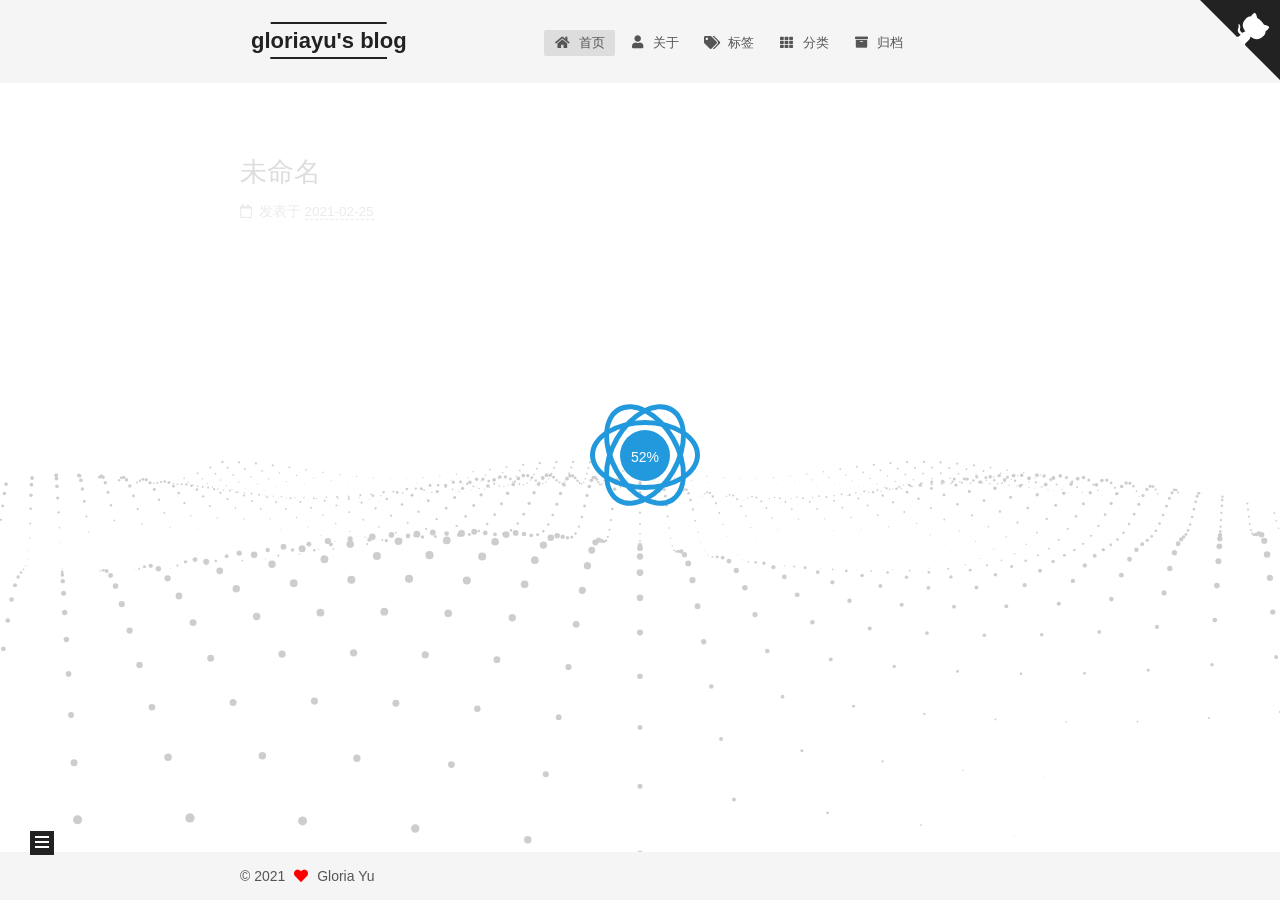
<file: index.html>
<!DOCTYPE html>
<html lang="zh-CN">
<head>
  <meta charset="UTF-8">
<meta name="viewport" content="width=device-width, initial-scale=1, maximum-scale=2">
<meta name="theme-color" content="#222">
<meta name="generator" content="Hexo 5.4.0">
  <link rel="icon" type="image/png" sizes="32x32" href="/images/favicon-32x32-next.png">
  <link rel="icon" type="image/png" sizes="16x16" href="/images/favicon-16x16-next.png">

<link rel="stylesheet" href="/css/main.css">


<link rel="stylesheet" href="/lib/font-awesome/css/all.min.css">
  <link rel="stylesheet" href="/lib/pace/pace-theme-center-atom.min.css">
  <script src="/lib/pace/pace.min.js"></script>

<script id="hexo-configurations">
    var NexT = window.NexT || {};
    var CONFIG = {"hostname":"example.com","root":"/","scheme":"Mist","version":"7.8.0","exturl":false,"sidebar":{"position":"left","display":"post","padding":18,"offset":12,"onmobile":false},"copycode":{"enable":false,"show_result":false,"style":null},"back2top":{"enable":true,"sidebar":false,"scrollpercent":false},"bookmark":{"enable":false,"color":"#222","save":"auto"},"fancybox":false,"mediumzoom":false,"lazyload":false,"pangu":false,"comments":{"style":"tabs","active":null,"storage":true,"lazyload":false,"nav":null},"algolia":{"hits":{"per_page":10},"labels":{"input_placeholder":"Search for Posts","hits_empty":"We didn't find any results for the search: ${query}","hits_stats":"${hits} results found in ${time} ms"}},"localsearch":{"enable":false,"trigger":"auto","top_n_per_article":1,"unescape":false,"preload":false},"motion":{"enable":true,"async":false,"transition":{"post_block":"fadeIn","post_header":"slideDownIn","post_body":"slideDownIn","coll_header":"slideLeftIn","sidebar":"slideUpIn"}}};
  </script>

  <meta name="description" content="记录学习">
<meta property="og:type" content="website">
<meta property="og:title" content="gloriayu&#39;s blog">
<meta property="og:url" content="http://example.com/index.html">
<meta property="og:site_name" content="gloriayu&#39;s blog">
<meta property="og:description" content="记录学习">
<meta property="og:locale" content="zh_CN">
<meta property="article:author" content="Gloria Yu">
<meta name="twitter:card" content="summary">

<link rel="canonical" href="http://example.com/">


<script id="page-configurations">
  // https://hexo.io/docs/variables.html
  CONFIG.page = {
    sidebar: "",
    isHome : true,
    isPost : false,
    lang   : 'zh-CN'
  };
</script>

  <title>gloriayu's blog</title>
  






  <noscript>
  <style>
  .use-motion .brand,
  .use-motion .menu-item,
  .sidebar-inner,
  .use-motion .post-block,
  .use-motion .pagination,
  .use-motion .comments,
  .use-motion .post-header,
  .use-motion .post-body,
  .use-motion .collection-header { opacity: initial; }

  .use-motion .site-title,
  .use-motion .site-subtitle {
    opacity: initial;
    top: initial;
  }

  .use-motion .logo-line-before i { left: initial; }
  .use-motion .logo-line-after i { right: initial; }
  </style>
</noscript>

<link rel="alternate" href="/atom.xml" title="gloriayu's blog" type="application/atom+xml">
</head>

<body itemscope itemtype="http://schema.org/WebPage">
  <div class="container use-motion">
    <div class="headband"></div>

    <header class="header" itemscope itemtype="http://schema.org/WPHeader">
      <div class="header-inner"><div class="site-brand-container">
  <div class="site-nav-toggle">
    <div class="toggle" aria-label="切换导航栏">
      <span class="toggle-line toggle-line-first"></span>
      <span class="toggle-line toggle-line-middle"></span>
      <span class="toggle-line toggle-line-last"></span>
    </div>
  </div>

  <div class="site-meta">

    <a href="/" class="brand" rel="start">
      <span class="logo-line-before"><i></i></span>
      <h1 class="site-title">gloriayu's blog</h1>
      <span class="logo-line-after"><i></i></span>
    </a>
  </div>

  <div class="site-nav-right">
    <div class="toggle popup-trigger">
    </div>
  </div>
</div>




<nav class="site-nav">
  <ul id="menu" class="main-menu menu">
        <li class="menu-item menu-item-home">

    <a href="/" rel="section"><i class="fa fa-home fa-fw"></i>首页</a>

  </li>
        <li class="menu-item menu-item-about">

    <a href="/about/" rel="section"><i class="fa fa-user fa-fw"></i>关于</a>

  </li>
        <li class="menu-item menu-item-tags">

    <a href="/tags/" rel="section"><i class="fa fa-tags fa-fw"></i>标签</a>

  </li>
        <li class="menu-item menu-item-categories">

    <a href="/categories/" rel="section"><i class="fa fa-th fa-fw"></i>分类</a>

  </li>
        <li class="menu-item menu-item-archives">

    <a href="/archives/" rel="section"><i class="fa fa-archive fa-fw"></i>归档</a>

  </li>
  </ul>
</nav>




</div>
    </header>

    
  <div class="back-to-top">
    <i class="fa fa-arrow-up"></i>
    <span>0%</span>
  </div>

  <a href="https://github.com/gloriayu47" class="github-corner" title="Follow me on GitHub" aria-label="Follow me on GitHub" rel="noopener" target="_blank"><svg width="80" height="80" viewBox="0 0 250 250" aria-hidden="true"><path d="M0,0 L115,115 L130,115 L142,142 L250,250 L250,0 Z"></path><path d="M128.3,109.0 C113.8,99.7 119.0,89.6 119.0,89.6 C122.0,82.7 120.5,78.6 120.5,78.6 C119.2,72.0 123.4,76.3 123.4,76.3 C127.3,80.9 125.5,87.3 125.5,87.3 C122.9,97.6 130.6,101.9 134.4,103.2" fill="currentColor" style="transform-origin: 130px 106px;" class="octo-arm"></path><path d="M115.0,115.0 C114.9,115.1 118.7,116.5 119.8,115.4 L133.7,101.6 C136.9,99.2 139.9,98.4 142.2,98.6 C133.8,88.0 127.5,74.4 143.8,58.0 C148.5,53.4 154.0,51.2 159.7,51.0 C160.3,49.4 163.2,43.6 171.4,40.1 C171.4,40.1 176.1,42.5 178.8,56.2 C183.1,58.6 187.2,61.8 190.9,65.4 C194.5,69.0 197.7,73.2 200.1,77.6 C213.8,80.2 216.3,84.9 216.3,84.9 C212.7,93.1 206.9,96.0 205.4,96.6 C205.1,102.4 203.0,107.8 198.3,112.5 C181.9,128.9 168.3,122.5 157.7,114.1 C157.9,116.9 156.7,120.9 152.7,124.9 L141.0,136.5 C139.8,137.7 141.6,141.9 141.8,141.8 Z" fill="currentColor" class="octo-body"></path></svg></a>


    <main class="main">
      <div class="main-inner">
        <div class="content-wrap">
          

          <div class="content index posts-expand">
            
      
  
  
  <article itemscope itemtype="http://schema.org/Article" class="post-block" lang="zh-CN">
    <link itemprop="mainEntityOfPage" href="http://example.com/2021/02/25/leetcode%E5%88%B7%E9%A2%98/">

    <span hidden itemprop="author" itemscope itemtype="http://schema.org/Person">
      <meta itemprop="image" content="/img/avatar.jpg">
      <meta itemprop="name" content="Gloria Yu">
      <meta itemprop="description" content="记录学习">
    </span>

    <span hidden itemprop="publisher" itemscope itemtype="http://schema.org/Organization">
      <meta itemprop="name" content="gloriayu's blog">
    </span>
      <header class="post-header">
        <h2 class="post-title" itemprop="name headline">
          
            <a href="/2021/02/25/leetcode%E5%88%B7%E9%A2%98/" class="post-title-link" itemprop="url">未命名</a>
        </h2>

        <div class="post-meta">
            <span class="post-meta-item">
              <span class="post-meta-item-icon">
                <i class="far fa-calendar"></i>
              </span>
              <span class="post-meta-item-text">发表于</span>

              <time title="创建时间：2021-02-25 08:27:50" itemprop="dateCreated datePublished" datetime="2021-02-25T08:27:50Z">2021-02-25</time>
            </span>

          

        </div>
      </header>

    
    
    
    <div class="post-body" itemprop="articleBody">

      
          
      
    </div>

    
    
    
      <footer class="post-footer">
        <div class="post-eof"></div>
      </footer>
  </article>
  
  
  


  



          </div>
          

<script>
  window.addEventListener('tabs:register', () => {
    let { activeClass } = CONFIG.comments;
    if (CONFIG.comments.storage) {
      activeClass = localStorage.getItem('comments_active') || activeClass;
    }
    if (activeClass) {
      let activeTab = document.querySelector(`a[href="#comment-${activeClass}"]`);
      if (activeTab) {
        activeTab.click();
      }
    }
  });
  if (CONFIG.comments.storage) {
    window.addEventListener('tabs:click', event => {
      if (!event.target.matches('.tabs-comment .tab-content .tab-pane')) return;
      let commentClass = event.target.classList[1];
      localStorage.setItem('comments_active', commentClass);
    });
  }
</script>

        </div>
          
  
  <div class="toggle sidebar-toggle">
    <span class="toggle-line toggle-line-first"></span>
    <span class="toggle-line toggle-line-middle"></span>
    <span class="toggle-line toggle-line-last"></span>
  </div>

  <aside class="sidebar">
    <div class="sidebar-inner">

      <ul class="sidebar-nav motion-element">
        <li class="sidebar-nav-toc">
          文章目录
        </li>
        <li class="sidebar-nav-overview">
          站点概览
        </li>
      </ul>

      <!--noindex-->
      <div class="post-toc-wrap sidebar-panel">
      </div>
      <!--/noindex-->

      <div class="site-overview-wrap sidebar-panel">
        <div class="site-author motion-element" itemprop="author" itemscope itemtype="http://schema.org/Person">
    <img class="site-author-image" itemprop="image" alt="Gloria Yu"
      src="/img/avatar.jpg">
  <p class="site-author-name" itemprop="name">Gloria Yu</p>
  <div class="site-description" itemprop="description">记录学习</div>
</div>
<div class="site-state-wrap motion-element">
  <nav class="site-state">
      <div class="site-state-item site-state-posts">
          <a href="/archives/">
        
          <span class="site-state-item-count">1</span>
          <span class="site-state-item-name">日志</span>
        </a>
      </div>
  </nav>
</div>
  <div class="links-of-author motion-element">
      <span class="links-of-author-item">
        <a href="https://github.com/gloriayu47" title="GitHub → https:&#x2F;&#x2F;github.com&#x2F;gloriayu47" rel="noopener" target="_blank"><i class="fab fa-github fa-fw"></i>GitHub</a>
      </span>
      <span class="links-of-author-item">
        <a href="mailto:gloriayu.uc@gmail.com" title="GMail → mailto:gloriayu.uc@gmail.com" rel="noopener" target="_blank"><i class="fa fa-envelope fa-fw"></i>GMail</a>
      </span>
  </div>



      </div>

    </div>
  </aside>
  <div id="sidebar-dimmer"></div>


      </div>
    </main>

    <footer class="footer">
      <div class="footer-inner">
        

        

<div class="copyright">
  
  &copy; 
  <span itemprop="copyrightYear">2021</span>
  <span class="with-love">
    <i class="fa fa-heart"></i>
  </span>
  <span class="author" itemprop="copyrightHolder">Gloria Yu</span>
</div>

        








      </div>
    </footer>
  </div>

  
  <script src="/lib/anime.min.js"></script>
  <script src="/lib/velocity/velocity.min.js"></script>
  <script src="/lib/velocity/velocity.ui.min.js"></script>

<script src="/js/utils.js"></script>

<script src="/js/motion.js"></script>


<script src="/js/schemes/muse.js"></script>


<script src="/js/next-boot.js"></script>


  <script defer src="/lib/three/three.min.js"></script>
    <script defer src="/lib/three/three-waves.min.js"></script>


  















  

  

</body>
</html>
</file>
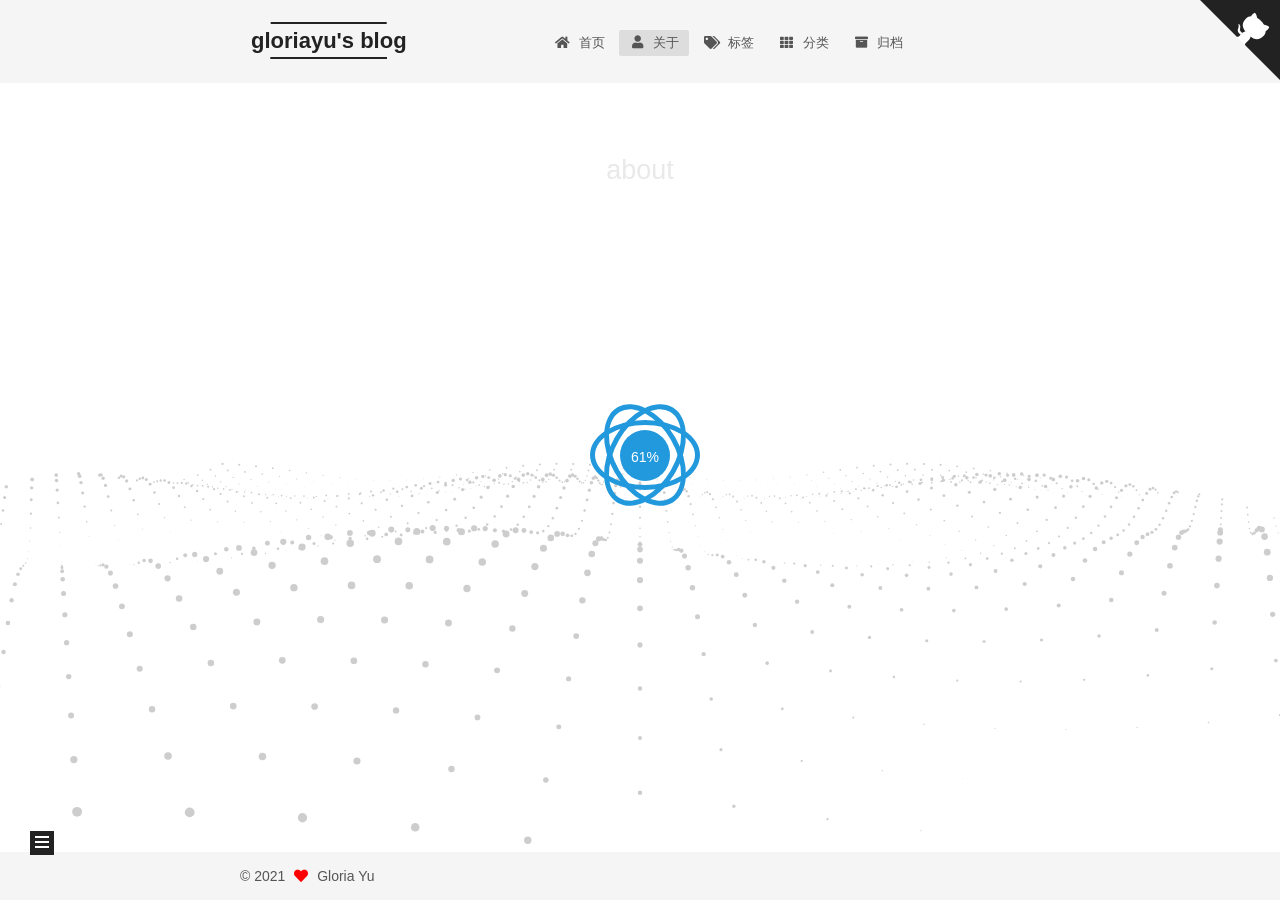
<file: about/index.html>
<!DOCTYPE html>
<html lang="zh-CN">
<head>
  <meta charset="UTF-8">
<meta name="viewport" content="width=device-width, initial-scale=1, maximum-scale=2">
<meta name="theme-color" content="#222">
<meta name="generator" content="Hexo 5.4.0">
  <link rel="icon" type="image/png" sizes="32x32" href="/images/favicon-32x32-next.png">
  <link rel="icon" type="image/png" sizes="16x16" href="/images/favicon-16x16-next.png">

<link rel="stylesheet" href="/css/main.css">


<link rel="stylesheet" href="/lib/font-awesome/css/all.min.css">
  <link rel="stylesheet" href="/lib/pace/pace-theme-center-atom.min.css">
  <script src="/lib/pace/pace.min.js"></script>

<script id="hexo-configurations">
    var NexT = window.NexT || {};
    var CONFIG = {"hostname":"example.com","root":"/","scheme":"Mist","version":"7.8.0","exturl":false,"sidebar":{"position":"left","display":"post","padding":18,"offset":12,"onmobile":false},"copycode":{"enable":false,"show_result":false,"style":null},"back2top":{"enable":true,"sidebar":false,"scrollpercent":false},"bookmark":{"enable":false,"color":"#222","save":"auto"},"fancybox":false,"mediumzoom":false,"lazyload":false,"pangu":false,"comments":{"style":"tabs","active":null,"storage":true,"lazyload":false,"nav":null},"algolia":{"hits":{"per_page":10},"labels":{"input_placeholder":"Search for Posts","hits_empty":"We didn't find any results for the search: ${query}","hits_stats":"${hits} results found in ${time} ms"}},"localsearch":{"enable":false,"trigger":"auto","top_n_per_article":1,"unescape":false,"preload":false},"motion":{"enable":true,"async":false,"transition":{"post_block":"fadeIn","post_header":"slideDownIn","post_body":"slideDownIn","coll_header":"slideLeftIn","sidebar":"slideUpIn"}}};
  </script>

  <meta name="description" content="记录学习">
<meta property="og:type" content="website">
<meta property="og:title" content="about">
<meta property="og:url" content="http://example.com/about/index.html">
<meta property="og:site_name" content="gloriayu&#39;s blog">
<meta property="og:description" content="记录学习">
<meta property="og:locale" content="zh_CN">
<meta property="article:published_time" content="2021-02-25T08:44:39.930Z">
<meta property="article:modified_time" content="2021-02-25T08:44:39.930Z">
<meta property="article:author" content="Gloria Yu">
<meta name="twitter:card" content="summary">

<link rel="canonical" href="http://example.com/about/">


<script id="page-configurations">
  // https://hexo.io/docs/variables.html
  CONFIG.page = {
    sidebar: "",
    isHome : false,
    isPost : false,
    lang   : 'zh-CN'
  };
</script>

  <title>about | gloriayu's blog
</title>
  






  <noscript>
  <style>
  .use-motion .brand,
  .use-motion .menu-item,
  .sidebar-inner,
  .use-motion .post-block,
  .use-motion .pagination,
  .use-motion .comments,
  .use-motion .post-header,
  .use-motion .post-body,
  .use-motion .collection-header { opacity: initial; }

  .use-motion .site-title,
  .use-motion .site-subtitle {
    opacity: initial;
    top: initial;
  }

  .use-motion .logo-line-before i { left: initial; }
  .use-motion .logo-line-after i { right: initial; }
  </style>
</noscript>

<link rel="alternate" href="/atom.xml" title="gloriayu's blog" type="application/atom+xml">
</head>

<body itemscope itemtype="http://schema.org/WebPage">
  <div class="container use-motion">
    <div class="headband"></div>

    <header class="header" itemscope itemtype="http://schema.org/WPHeader">
      <div class="header-inner"><div class="site-brand-container">
  <div class="site-nav-toggle">
    <div class="toggle" aria-label="切换导航栏">
      <span class="toggle-line toggle-line-first"></span>
      <span class="toggle-line toggle-line-middle"></span>
      <span class="toggle-line toggle-line-last"></span>
    </div>
  </div>

  <div class="site-meta">

    <a href="/" class="brand" rel="start">
      <span class="logo-line-before"><i></i></span>
      <h1 class="site-title">gloriayu's blog</h1>
      <span class="logo-line-after"><i></i></span>
    </a>
  </div>

  <div class="site-nav-right">
    <div class="toggle popup-trigger">
    </div>
  </div>
</div>




<nav class="site-nav">
  <ul id="menu" class="main-menu menu">
        <li class="menu-item menu-item-home">

    <a href="/" rel="section"><i class="fa fa-home fa-fw"></i>首页</a>

  </li>
        <li class="menu-item menu-item-about">

    <a href="/about/" rel="section"><i class="fa fa-user fa-fw"></i>关于</a>

  </li>
        <li class="menu-item menu-item-tags">

    <a href="/tags/" rel="section"><i class="fa fa-tags fa-fw"></i>标签</a>

  </li>
        <li class="menu-item menu-item-categories">

    <a href="/categories/" rel="section"><i class="fa fa-th fa-fw"></i>分类</a>

  </li>
        <li class="menu-item menu-item-archives">

    <a href="/archives/" rel="section"><i class="fa fa-archive fa-fw"></i>归档</a>

  </li>
  </ul>
</nav>




</div>
    </header>

    
  <div class="back-to-top">
    <i class="fa fa-arrow-up"></i>
    <span>0%</span>
  </div>

  <a href="https://github.com/gloriayu47" class="github-corner" title="Follow me on GitHub" aria-label="Follow me on GitHub" rel="noopener" target="_blank"><svg width="80" height="80" viewBox="0 0 250 250" aria-hidden="true"><path d="M0,0 L115,115 L130,115 L142,142 L250,250 L250,0 Z"></path><path d="M128.3,109.0 C113.8,99.7 119.0,89.6 119.0,89.6 C122.0,82.7 120.5,78.6 120.5,78.6 C119.2,72.0 123.4,76.3 123.4,76.3 C127.3,80.9 125.5,87.3 125.5,87.3 C122.9,97.6 130.6,101.9 134.4,103.2" fill="currentColor" style="transform-origin: 130px 106px;" class="octo-arm"></path><path d="M115.0,115.0 C114.9,115.1 118.7,116.5 119.8,115.4 L133.7,101.6 C136.9,99.2 139.9,98.4 142.2,98.6 C133.8,88.0 127.5,74.4 143.8,58.0 C148.5,53.4 154.0,51.2 159.7,51.0 C160.3,49.4 163.2,43.6 171.4,40.1 C171.4,40.1 176.1,42.5 178.8,56.2 C183.1,58.6 187.2,61.8 190.9,65.4 C194.5,69.0 197.7,73.2 200.1,77.6 C213.8,80.2 216.3,84.9 216.3,84.9 C212.7,93.1 206.9,96.0 205.4,96.6 C205.1,102.4 203.0,107.8 198.3,112.5 C181.9,128.9 168.3,122.5 157.7,114.1 C157.9,116.9 156.7,120.9 152.7,124.9 L141.0,136.5 C139.8,137.7 141.6,141.9 141.8,141.8 Z" fill="currentColor" class="octo-body"></path></svg></a>


    <main class="main">
      <div class="main-inner">
        <div class="content-wrap">
          
  
  

          <div class="content page posts-expand">
            

    
    
    
    <div class="post-block" lang="zh-CN">
      <header class="post-header">

<h1 class="post-title" itemprop="name headline">about
</h1>

<div class="post-meta">
  

</div>

</header>

      
      
      
      <div class="post-body">
          
      </div>
      
      
      
    </div>
    

    
    
    


          </div>
          

<script>
  window.addEventListener('tabs:register', () => {
    let { activeClass } = CONFIG.comments;
    if (CONFIG.comments.storage) {
      activeClass = localStorage.getItem('comments_active') || activeClass;
    }
    if (activeClass) {
      let activeTab = document.querySelector(`a[href="#comment-${activeClass}"]`);
      if (activeTab) {
        activeTab.click();
      }
    }
  });
  if (CONFIG.comments.storage) {
    window.addEventListener('tabs:click', event => {
      if (!event.target.matches('.tabs-comment .tab-content .tab-pane')) return;
      let commentClass = event.target.classList[1];
      localStorage.setItem('comments_active', commentClass);
    });
  }
</script>

        </div>
          
  
  <div class="toggle sidebar-toggle">
    <span class="toggle-line toggle-line-first"></span>
    <span class="toggle-line toggle-line-middle"></span>
    <span class="toggle-line toggle-line-last"></span>
  </div>

  <aside class="sidebar">
    <div class="sidebar-inner">

      <ul class="sidebar-nav motion-element">
        <li class="sidebar-nav-toc">
          文章目录
        </li>
        <li class="sidebar-nav-overview">
          站点概览
        </li>
      </ul>

      <!--noindex-->
      <div class="post-toc-wrap sidebar-panel">
      </div>
      <!--/noindex-->

      <div class="site-overview-wrap sidebar-panel">
        <div class="site-author motion-element" itemprop="author" itemscope itemtype="http://schema.org/Person">
    <img class="site-author-image" itemprop="image" alt="Gloria Yu"
      src="/img/avatar.jpg">
  <p class="site-author-name" itemprop="name">Gloria Yu</p>
  <div class="site-description" itemprop="description">记录学习</div>
</div>
<div class="site-state-wrap motion-element">
  <nav class="site-state">
      <div class="site-state-item site-state-posts">
          <a href="/archives/">
        
          <span class="site-state-item-count">1</span>
          <span class="site-state-item-name">日志</span>
        </a>
      </div>
  </nav>
</div>
  <div class="links-of-author motion-element">
      <span class="links-of-author-item">
        <a href="https://github.com/gloriayu47" title="GitHub → https:&#x2F;&#x2F;github.com&#x2F;gloriayu47" rel="noopener" target="_blank"><i class="fab fa-github fa-fw"></i>GitHub</a>
      </span>
      <span class="links-of-author-item">
        <a href="mailto:gloriayu.uc@gmail.com" title="GMail → mailto:gloriayu.uc@gmail.com" rel="noopener" target="_blank"><i class="fa fa-envelope fa-fw"></i>GMail</a>
      </span>
  </div>



      </div>

    </div>
  </aside>
  <div id="sidebar-dimmer"></div>


      </div>
    </main>

    <footer class="footer">
      <div class="footer-inner">
        

        

<div class="copyright">
  
  &copy; 
  <span itemprop="copyrightYear">2021</span>
  <span class="with-love">
    <i class="fa fa-heart"></i>
  </span>
  <span class="author" itemprop="copyrightHolder">Gloria Yu</span>
</div>

        








      </div>
    </footer>
  </div>

  
  <script src="/lib/anime.min.js"></script>
  <script src="/lib/velocity/velocity.min.js"></script>
  <script src="/lib/velocity/velocity.ui.min.js"></script>

<script src="/js/utils.js"></script>

<script src="/js/motion.js"></script>


<script src="/js/schemes/muse.js"></script>


<script src="/js/next-boot.js"></script>


  <script defer src="/lib/three/three.min.js"></script>
    <script defer src="/lib/three/three-waves.min.js"></script>


  















  

  

</body>
</html>
</file>
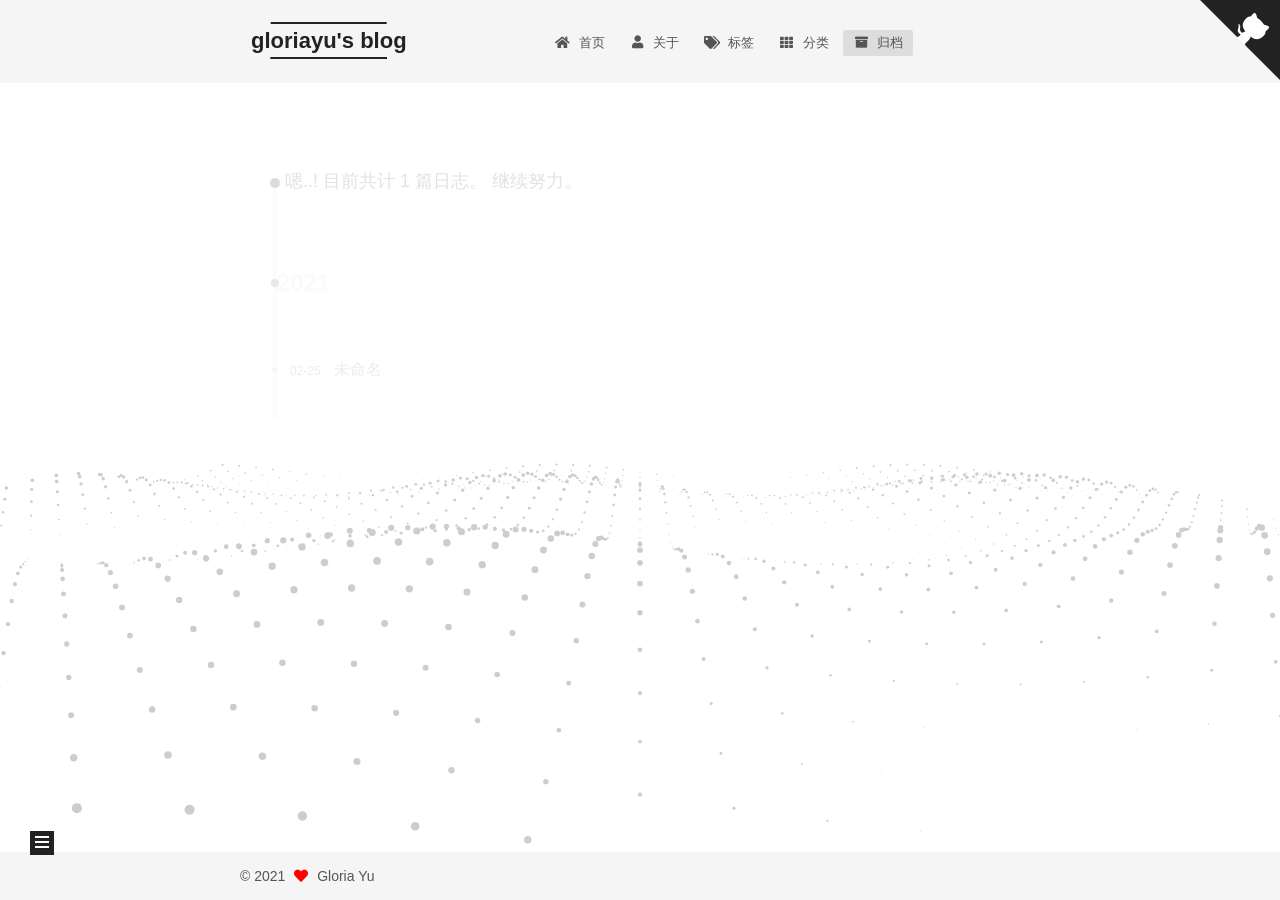
<file: archives/index.html>
<!DOCTYPE html>
<html lang="zh-CN">
<head>
  <meta charset="UTF-8">
<meta name="viewport" content="width=device-width, initial-scale=1, maximum-scale=2">
<meta name="theme-color" content="#222">
<meta name="generator" content="Hexo 5.4.0">
  <link rel="icon" type="image/png" sizes="32x32" href="/images/favicon-32x32-next.png">
  <link rel="icon" type="image/png" sizes="16x16" href="/images/favicon-16x16-next.png">

<link rel="stylesheet" href="/css/main.css">


<link rel="stylesheet" href="/lib/font-awesome/css/all.min.css">
  <link rel="stylesheet" href="/lib/pace/pace-theme-center-atom.min.css">
  <script src="/lib/pace/pace.min.js"></script>

<script id="hexo-configurations">
    var NexT = window.NexT || {};
    var CONFIG = {"hostname":"example.com","root":"/","scheme":"Mist","version":"7.8.0","exturl":false,"sidebar":{"position":"left","display":"post","padding":18,"offset":12,"onmobile":false},"copycode":{"enable":false,"show_result":false,"style":null},"back2top":{"enable":true,"sidebar":false,"scrollpercent":false},"bookmark":{"enable":false,"color":"#222","save":"auto"},"fancybox":false,"mediumzoom":false,"lazyload":false,"pangu":false,"comments":{"style":"tabs","active":null,"storage":true,"lazyload":false,"nav":null},"algolia":{"hits":{"per_page":10},"labels":{"input_placeholder":"Search for Posts","hits_empty":"We didn't find any results for the search: ${query}","hits_stats":"${hits} results found in ${time} ms"}},"localsearch":{"enable":false,"trigger":"auto","top_n_per_article":1,"unescape":false,"preload":false},"motion":{"enable":true,"async":false,"transition":{"post_block":"fadeIn","post_header":"slideDownIn","post_body":"slideDownIn","coll_header":"slideLeftIn","sidebar":"slideUpIn"}}};
  </script>

  <meta name="description" content="记录学习">
<meta property="og:type" content="website">
<meta property="og:title" content="gloriayu&#39;s blog">
<meta property="og:url" content="http://example.com/archives/index.html">
<meta property="og:site_name" content="gloriayu&#39;s blog">
<meta property="og:description" content="记录学习">
<meta property="og:locale" content="zh_CN">
<meta property="article:author" content="Gloria Yu">
<meta name="twitter:card" content="summary">

<link rel="canonical" href="http://example.com/archives/">


<script id="page-configurations">
  // https://hexo.io/docs/variables.html
  CONFIG.page = {
    sidebar: "",
    isHome : false,
    isPost : false,
    lang   : 'zh-CN'
  };
</script>

  <title>归档 | gloriayu's blog</title>
  






  <noscript>
  <style>
  .use-motion .brand,
  .use-motion .menu-item,
  .sidebar-inner,
  .use-motion .post-block,
  .use-motion .pagination,
  .use-motion .comments,
  .use-motion .post-header,
  .use-motion .post-body,
  .use-motion .collection-header { opacity: initial; }

  .use-motion .site-title,
  .use-motion .site-subtitle {
    opacity: initial;
    top: initial;
  }

  .use-motion .logo-line-before i { left: initial; }
  .use-motion .logo-line-after i { right: initial; }
  </style>
</noscript>

<link rel="alternate" href="/atom.xml" title="gloriayu's blog" type="application/atom+xml">
</head>

<body itemscope itemtype="http://schema.org/WebPage">
  <div class="container use-motion">
    <div class="headband"></div>

    <header class="header" itemscope itemtype="http://schema.org/WPHeader">
      <div class="header-inner"><div class="site-brand-container">
  <div class="site-nav-toggle">
    <div class="toggle" aria-label="切换导航栏">
      <span class="toggle-line toggle-line-first"></span>
      <span class="toggle-line toggle-line-middle"></span>
      <span class="toggle-line toggle-line-last"></span>
    </div>
  </div>

  <div class="site-meta">

    <a href="/" class="brand" rel="start">
      <span class="logo-line-before"><i></i></span>
      <h1 class="site-title">gloriayu's blog</h1>
      <span class="logo-line-after"><i></i></span>
    </a>
  </div>

  <div class="site-nav-right">
    <div class="toggle popup-trigger">
    </div>
  </div>
</div>




<nav class="site-nav">
  <ul id="menu" class="main-menu menu">
        <li class="menu-item menu-item-home">

    <a href="/" rel="section"><i class="fa fa-home fa-fw"></i>首页</a>

  </li>
        <li class="menu-item menu-item-about">

    <a href="/about/" rel="section"><i class="fa fa-user fa-fw"></i>关于</a>

  </li>
        <li class="menu-item menu-item-tags">

    <a href="/tags/" rel="section"><i class="fa fa-tags fa-fw"></i>标签</a>

  </li>
        <li class="menu-item menu-item-categories">

    <a href="/categories/" rel="section"><i class="fa fa-th fa-fw"></i>分类</a>

  </li>
        <li class="menu-item menu-item-archives">

    <a href="/archives/" rel="section"><i class="fa fa-archive fa-fw"></i>归档</a>

  </li>
  </ul>
</nav>




</div>
    </header>

    
  <div class="back-to-top">
    <i class="fa fa-arrow-up"></i>
    <span>0%</span>
  </div>

  <a href="https://github.com/gloriayu47" class="github-corner" title="Follow me on GitHub" aria-label="Follow me on GitHub" rel="noopener" target="_blank"><svg width="80" height="80" viewBox="0 0 250 250" aria-hidden="true"><path d="M0,0 L115,115 L130,115 L142,142 L250,250 L250,0 Z"></path><path d="M128.3,109.0 C113.8,99.7 119.0,89.6 119.0,89.6 C122.0,82.7 120.5,78.6 120.5,78.6 C119.2,72.0 123.4,76.3 123.4,76.3 C127.3,80.9 125.5,87.3 125.5,87.3 C122.9,97.6 130.6,101.9 134.4,103.2" fill="currentColor" style="transform-origin: 130px 106px;" class="octo-arm"></path><path d="M115.0,115.0 C114.9,115.1 118.7,116.5 119.8,115.4 L133.7,101.6 C136.9,99.2 139.9,98.4 142.2,98.6 C133.8,88.0 127.5,74.4 143.8,58.0 C148.5,53.4 154.0,51.2 159.7,51.0 C160.3,49.4 163.2,43.6 171.4,40.1 C171.4,40.1 176.1,42.5 178.8,56.2 C183.1,58.6 187.2,61.8 190.9,65.4 C194.5,69.0 197.7,73.2 200.1,77.6 C213.8,80.2 216.3,84.9 216.3,84.9 C212.7,93.1 206.9,96.0 205.4,96.6 C205.1,102.4 203.0,107.8 198.3,112.5 C181.9,128.9 168.3,122.5 157.7,114.1 C157.9,116.9 156.7,120.9 152.7,124.9 L141.0,136.5 C139.8,137.7 141.6,141.9 141.8,141.8 Z" fill="currentColor" class="octo-body"></path></svg></a>


    <main class="main">
      <div class="main-inner">
        <div class="content-wrap">
          

          <div class="content archive">
            

  
  
  
  <div class="post-block">
    <div class="posts-collapse">
      <div class="collection-title">
        <span class="collection-header">嗯..! 目前共计 1 篇日志。 继续努力。</span>
      </div>

      
    <div class="collection-year">
      <span class="collection-header">2021</span>
    </div>

  <article itemscope itemtype="http://schema.org/Article">
    <header class="post-header">

      <div class="post-meta">
        <time itemprop="dateCreated"
              datetime="2021-02-25T08:27:50Z"
              content="2021-02-25">
          02-25
        </time>
      </div>

      <div class="post-title">
          <a class="post-title-link" href="/2021/02/25/leetcode%E5%88%B7%E9%A2%98/" itemprop="url">
            <span itemprop="name">未命名</span>
          </a>
      </div>

    </header>
  </article>


    </div>
  </div>
  
  
  

  



          </div>
          

<script>
  window.addEventListener('tabs:register', () => {
    let { activeClass } = CONFIG.comments;
    if (CONFIG.comments.storage) {
      activeClass = localStorage.getItem('comments_active') || activeClass;
    }
    if (activeClass) {
      let activeTab = document.querySelector(`a[href="#comment-${activeClass}"]`);
      if (activeTab) {
        activeTab.click();
      }
    }
  });
  if (CONFIG.comments.storage) {
    window.addEventListener('tabs:click', event => {
      if (!event.target.matches('.tabs-comment .tab-content .tab-pane')) return;
      let commentClass = event.target.classList[1];
      localStorage.setItem('comments_active', commentClass);
    });
  }
</script>

        </div>
          
  
  <div class="toggle sidebar-toggle">
    <span class="toggle-line toggle-line-first"></span>
    <span class="toggle-line toggle-line-middle"></span>
    <span class="toggle-line toggle-line-last"></span>
  </div>

  <aside class="sidebar">
    <div class="sidebar-inner">

      <ul class="sidebar-nav motion-element">
        <li class="sidebar-nav-toc">
          文章目录
        </li>
        <li class="sidebar-nav-overview">
          站点概览
        </li>
      </ul>

      <!--noindex-->
      <div class="post-toc-wrap sidebar-panel">
      </div>
      <!--/noindex-->

      <div class="site-overview-wrap sidebar-panel">
        <div class="site-author motion-element" itemprop="author" itemscope itemtype="http://schema.org/Person">
    <img class="site-author-image" itemprop="image" alt="Gloria Yu"
      src="/img/avatar.jpg">
  <p class="site-author-name" itemprop="name">Gloria Yu</p>
  <div class="site-description" itemprop="description">记录学习</div>
</div>
<div class="site-state-wrap motion-element">
  <nav class="site-state">
      <div class="site-state-item site-state-posts">
          <a href="/archives/">
        
          <span class="site-state-item-count">1</span>
          <span class="site-state-item-name">日志</span>
        </a>
      </div>
  </nav>
</div>
  <div class="links-of-author motion-element">
      <span class="links-of-author-item">
        <a href="https://github.com/gloriayu47" title="GitHub → https:&#x2F;&#x2F;github.com&#x2F;gloriayu47" rel="noopener" target="_blank"><i class="fab fa-github fa-fw"></i>GitHub</a>
      </span>
      <span class="links-of-author-item">
        <a href="mailto:gloriayu.uc@gmail.com" title="GMail → mailto:gloriayu.uc@gmail.com" rel="noopener" target="_blank"><i class="fa fa-envelope fa-fw"></i>GMail</a>
      </span>
  </div>



      </div>

    </div>
  </aside>
  <div id="sidebar-dimmer"></div>


      </div>
    </main>

    <footer class="footer">
      <div class="footer-inner">
        

        

<div class="copyright">
  
  &copy; 
  <span itemprop="copyrightYear">2021</span>
  <span class="with-love">
    <i class="fa fa-heart"></i>
  </span>
  <span class="author" itemprop="copyrightHolder">Gloria Yu</span>
</div>

        








      </div>
    </footer>
  </div>

  
  <script src="/lib/anime.min.js"></script>
  <script src="/lib/velocity/velocity.min.js"></script>
  <script src="/lib/velocity/velocity.ui.min.js"></script>

<script src="/js/utils.js"></script>

<script src="/js/motion.js"></script>


<script src="/js/schemes/muse.js"></script>


<script src="/js/next-boot.js"></script>


  <script defer src="/lib/three/three.min.js"></script>
    <script defer src="/lib/three/three-waves.min.js"></script>


  















  

  

</body>
</html>
</file>
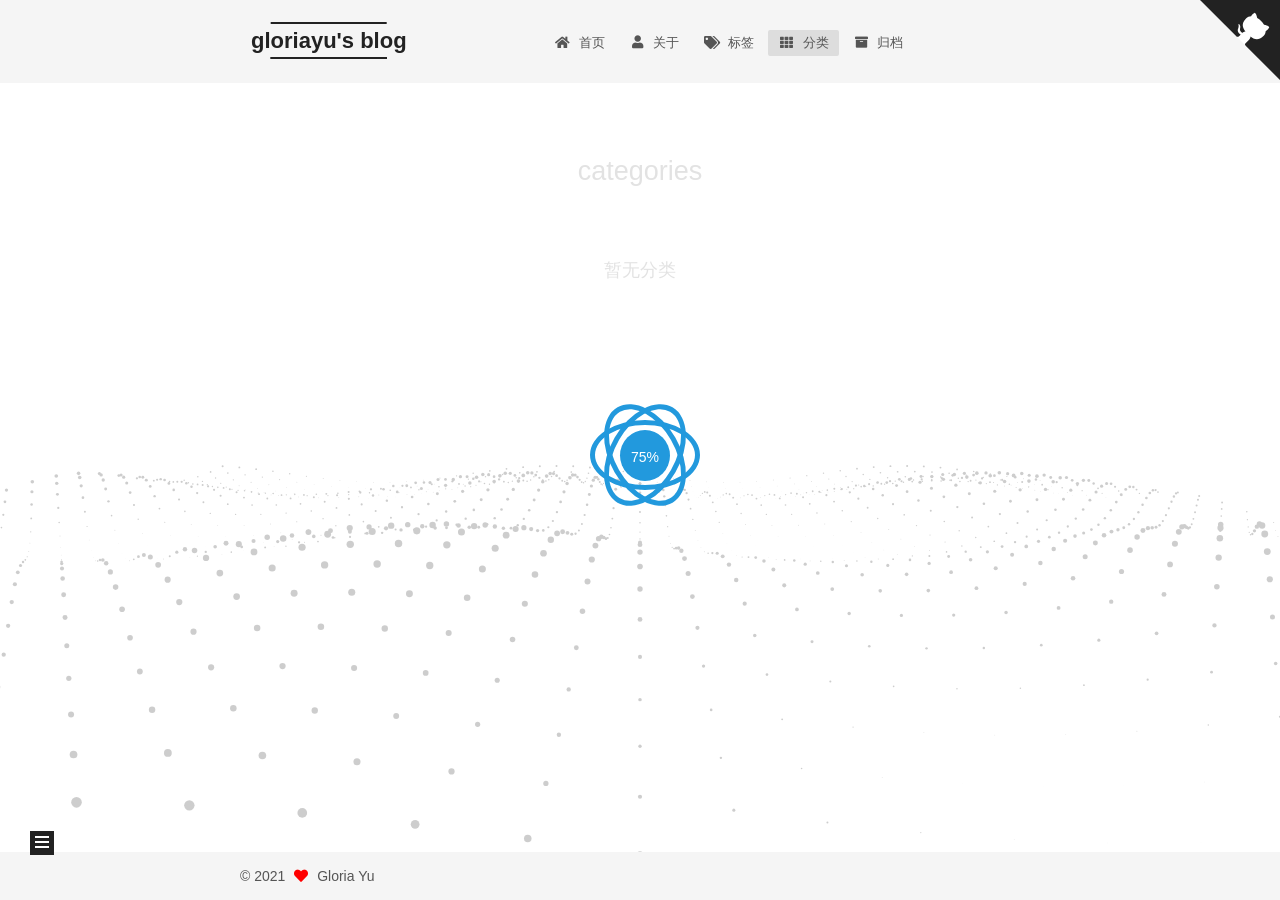
<file: categories/index.html>
<!DOCTYPE html>
<html lang="zh-CN">
<head>
  <meta charset="UTF-8">
<meta name="viewport" content="width=device-width, initial-scale=1, maximum-scale=2">
<meta name="theme-color" content="#222">
<meta name="generator" content="Hexo 5.4.0">
  <link rel="icon" type="image/png" sizes="32x32" href="/images/favicon-32x32-next.png">
  <link rel="icon" type="image/png" sizes="16x16" href="/images/favicon-16x16-next.png">

<link rel="stylesheet" href="/css/main.css">


<link rel="stylesheet" href="/lib/font-awesome/css/all.min.css">
  <link rel="stylesheet" href="/lib/pace/pace-theme-center-atom.min.css">
  <script src="/lib/pace/pace.min.js"></script>

<script id="hexo-configurations">
    var NexT = window.NexT || {};
    var CONFIG = {"hostname":"example.com","root":"/","scheme":"Mist","version":"7.8.0","exturl":false,"sidebar":{"position":"left","display":"post","padding":18,"offset":12,"onmobile":false},"copycode":{"enable":false,"show_result":false,"style":null},"back2top":{"enable":true,"sidebar":false,"scrollpercent":false},"bookmark":{"enable":false,"color":"#222","save":"auto"},"fancybox":false,"mediumzoom":false,"lazyload":false,"pangu":false,"comments":{"style":"tabs","active":null,"storage":true,"lazyload":false,"nav":null},"algolia":{"hits":{"per_page":10},"labels":{"input_placeholder":"Search for Posts","hits_empty":"We didn't find any results for the search: ${query}","hits_stats":"${hits} results found in ${time} ms"}},"localsearch":{"enable":false,"trigger":"auto","top_n_per_article":1,"unescape":false,"preload":false},"motion":{"enable":true,"async":false,"transition":{"post_block":"fadeIn","post_header":"slideDownIn","post_body":"slideDownIn","coll_header":"slideLeftIn","sidebar":"slideUpIn"}}};
  </script>

  <meta name="description" content="记录学习">
<meta property="og:type" content="website">
<meta property="og:title" content="categories">
<meta property="og:url" content="http://example.com/categories/index.html">
<meta property="og:site_name" content="gloriayu&#39;s blog">
<meta property="og:description" content="记录学习">
<meta property="og:locale" content="zh_CN">
<meta property="article:published_time" content="2021-02-25T08:44:28.812Z">
<meta property="article:modified_time" content="2021-02-25T08:44:28.812Z">
<meta property="article:author" content="Gloria Yu">
<meta name="twitter:card" content="summary">

<link rel="canonical" href="http://example.com/categories/">


<script id="page-configurations">
  // https://hexo.io/docs/variables.html
  CONFIG.page = {
    sidebar: "",
    isHome : false,
    isPost : false,
    lang   : 'zh-CN'
  };
</script>

  <title>categories | gloriayu's blog
</title>
  






  <noscript>
  <style>
  .use-motion .brand,
  .use-motion .menu-item,
  .sidebar-inner,
  .use-motion .post-block,
  .use-motion .pagination,
  .use-motion .comments,
  .use-motion .post-header,
  .use-motion .post-body,
  .use-motion .collection-header { opacity: initial; }

  .use-motion .site-title,
  .use-motion .site-subtitle {
    opacity: initial;
    top: initial;
  }

  .use-motion .logo-line-before i { left: initial; }
  .use-motion .logo-line-after i { right: initial; }
  </style>
</noscript>

<link rel="alternate" href="/atom.xml" title="gloriayu's blog" type="application/atom+xml">
</head>

<body itemscope itemtype="http://schema.org/WebPage">
  <div class="container use-motion">
    <div class="headband"></div>

    <header class="header" itemscope itemtype="http://schema.org/WPHeader">
      <div class="header-inner"><div class="site-brand-container">
  <div class="site-nav-toggle">
    <div class="toggle" aria-label="切换导航栏">
      <span class="toggle-line toggle-line-first"></span>
      <span class="toggle-line toggle-line-middle"></span>
      <span class="toggle-line toggle-line-last"></span>
    </div>
  </div>

  <div class="site-meta">

    <a href="/" class="brand" rel="start">
      <span class="logo-line-before"><i></i></span>
      <h1 class="site-title">gloriayu's blog</h1>
      <span class="logo-line-after"><i></i></span>
    </a>
  </div>

  <div class="site-nav-right">
    <div class="toggle popup-trigger">
    </div>
  </div>
</div>




<nav class="site-nav">
  <ul id="menu" class="main-menu menu">
        <li class="menu-item menu-item-home">

    <a href="/" rel="section"><i class="fa fa-home fa-fw"></i>首页</a>

  </li>
        <li class="menu-item menu-item-about">

    <a href="/about/" rel="section"><i class="fa fa-user fa-fw"></i>关于</a>

  </li>
        <li class="menu-item menu-item-tags">

    <a href="/tags/" rel="section"><i class="fa fa-tags fa-fw"></i>标签</a>

  </li>
        <li class="menu-item menu-item-categories">

    <a href="/categories/" rel="section"><i class="fa fa-th fa-fw"></i>分类</a>

  </li>
        <li class="menu-item menu-item-archives">

    <a href="/archives/" rel="section"><i class="fa fa-archive fa-fw"></i>归档</a>

  </li>
  </ul>
</nav>




</div>
    </header>

    
  <div class="back-to-top">
    <i class="fa fa-arrow-up"></i>
    <span>0%</span>
  </div>

  <a href="https://github.com/gloriayu47" class="github-corner" title="Follow me on GitHub" aria-label="Follow me on GitHub" rel="noopener" target="_blank"><svg width="80" height="80" viewBox="0 0 250 250" aria-hidden="true"><path d="M0,0 L115,115 L130,115 L142,142 L250,250 L250,0 Z"></path><path d="M128.3,109.0 C113.8,99.7 119.0,89.6 119.0,89.6 C122.0,82.7 120.5,78.6 120.5,78.6 C119.2,72.0 123.4,76.3 123.4,76.3 C127.3,80.9 125.5,87.3 125.5,87.3 C122.9,97.6 130.6,101.9 134.4,103.2" fill="currentColor" style="transform-origin: 130px 106px;" class="octo-arm"></path><path d="M115.0,115.0 C114.9,115.1 118.7,116.5 119.8,115.4 L133.7,101.6 C136.9,99.2 139.9,98.4 142.2,98.6 C133.8,88.0 127.5,74.4 143.8,58.0 C148.5,53.4 154.0,51.2 159.7,51.0 C160.3,49.4 163.2,43.6 171.4,40.1 C171.4,40.1 176.1,42.5 178.8,56.2 C183.1,58.6 187.2,61.8 190.9,65.4 C194.5,69.0 197.7,73.2 200.1,77.6 C213.8,80.2 216.3,84.9 216.3,84.9 C212.7,93.1 206.9,96.0 205.4,96.6 C205.1,102.4 203.0,107.8 198.3,112.5 C181.9,128.9 168.3,122.5 157.7,114.1 C157.9,116.9 156.7,120.9 152.7,124.9 L141.0,136.5 C139.8,137.7 141.6,141.9 141.8,141.8 Z" fill="currentColor" class="octo-body"></path></svg></a>


    <main class="main">
      <div class="main-inner">
        <div class="content-wrap">
          
  
  

          <div class="content page posts-expand">
            

    
    
    
    <div class="post-block" lang="zh-CN">
      <header class="post-header">

<h1 class="post-title" itemprop="name headline">categories
</h1>

<div class="post-meta">
  

</div>

</header>

      
      
      
      <div class="post-body">
          <div class="category-all-page">
            <div class="category-all-title">
              暂无分类
            </div>
            <div class="category-all">
              
            </div>
          </div>
        
      </div>
      
      
      
    </div>
    

    
    
    


          </div>
          

<script>
  window.addEventListener('tabs:register', () => {
    let { activeClass } = CONFIG.comments;
    if (CONFIG.comments.storage) {
      activeClass = localStorage.getItem('comments_active') || activeClass;
    }
    if (activeClass) {
      let activeTab = document.querySelector(`a[href="#comment-${activeClass}"]`);
      if (activeTab) {
        activeTab.click();
      }
    }
  });
  if (CONFIG.comments.storage) {
    window.addEventListener('tabs:click', event => {
      if (!event.target.matches('.tabs-comment .tab-content .tab-pane')) return;
      let commentClass = event.target.classList[1];
      localStorage.setItem('comments_active', commentClass);
    });
  }
</script>

        </div>
          
  
  <div class="toggle sidebar-toggle">
    <span class="toggle-line toggle-line-first"></span>
    <span class="toggle-line toggle-line-middle"></span>
    <span class="toggle-line toggle-line-last"></span>
  </div>

  <aside class="sidebar">
    <div class="sidebar-inner">

      <ul class="sidebar-nav motion-element">
        <li class="sidebar-nav-toc">
          文章目录
        </li>
        <li class="sidebar-nav-overview">
          站点概览
        </li>
      </ul>

      <!--noindex-->
      <div class="post-toc-wrap sidebar-panel">
      </div>
      <!--/noindex-->

      <div class="site-overview-wrap sidebar-panel">
        <div class="site-author motion-element" itemprop="author" itemscope itemtype="http://schema.org/Person">
    <img class="site-author-image" itemprop="image" alt="Gloria Yu"
      src="/img/avatar.jpg">
  <p class="site-author-name" itemprop="name">Gloria Yu</p>
  <div class="site-description" itemprop="description">记录学习</div>
</div>
<div class="site-state-wrap motion-element">
  <nav class="site-state">
      <div class="site-state-item site-state-posts">
          <a href="/archives/">
        
          <span class="site-state-item-count">1</span>
          <span class="site-state-item-name">日志</span>
        </a>
      </div>
  </nav>
</div>
  <div class="links-of-author motion-element">
      <span class="links-of-author-item">
        <a href="https://github.com/gloriayu47" title="GitHub → https:&#x2F;&#x2F;github.com&#x2F;gloriayu47" rel="noopener" target="_blank"><i class="fab fa-github fa-fw"></i>GitHub</a>
      </span>
      <span class="links-of-author-item">
        <a href="mailto:gloriayu.uc@gmail.com" title="GMail → mailto:gloriayu.uc@gmail.com" rel="noopener" target="_blank"><i class="fa fa-envelope fa-fw"></i>GMail</a>
      </span>
  </div>



      </div>

    </div>
  </aside>
  <div id="sidebar-dimmer"></div>


      </div>
    </main>

    <footer class="footer">
      <div class="footer-inner">
        

        

<div class="copyright">
  
  &copy; 
  <span itemprop="copyrightYear">2021</span>
  <span class="with-love">
    <i class="fa fa-heart"></i>
  </span>
  <span class="author" itemprop="copyrightHolder">Gloria Yu</span>
</div>

        








      </div>
    </footer>
  </div>

  
  <script src="/lib/anime.min.js"></script>
  <script src="/lib/velocity/velocity.min.js"></script>
  <script src="/lib/velocity/velocity.ui.min.js"></script>

<script src="/js/utils.js"></script>

<script src="/js/motion.js"></script>


<script src="/js/schemes/muse.js"></script>


<script src="/js/next-boot.js"></script>


  <script defer src="/lib/three/three.min.js"></script>
    <script defer src="/lib/three/three-waves.min.js"></script>


  















  

  

</body>
</html>
</file>
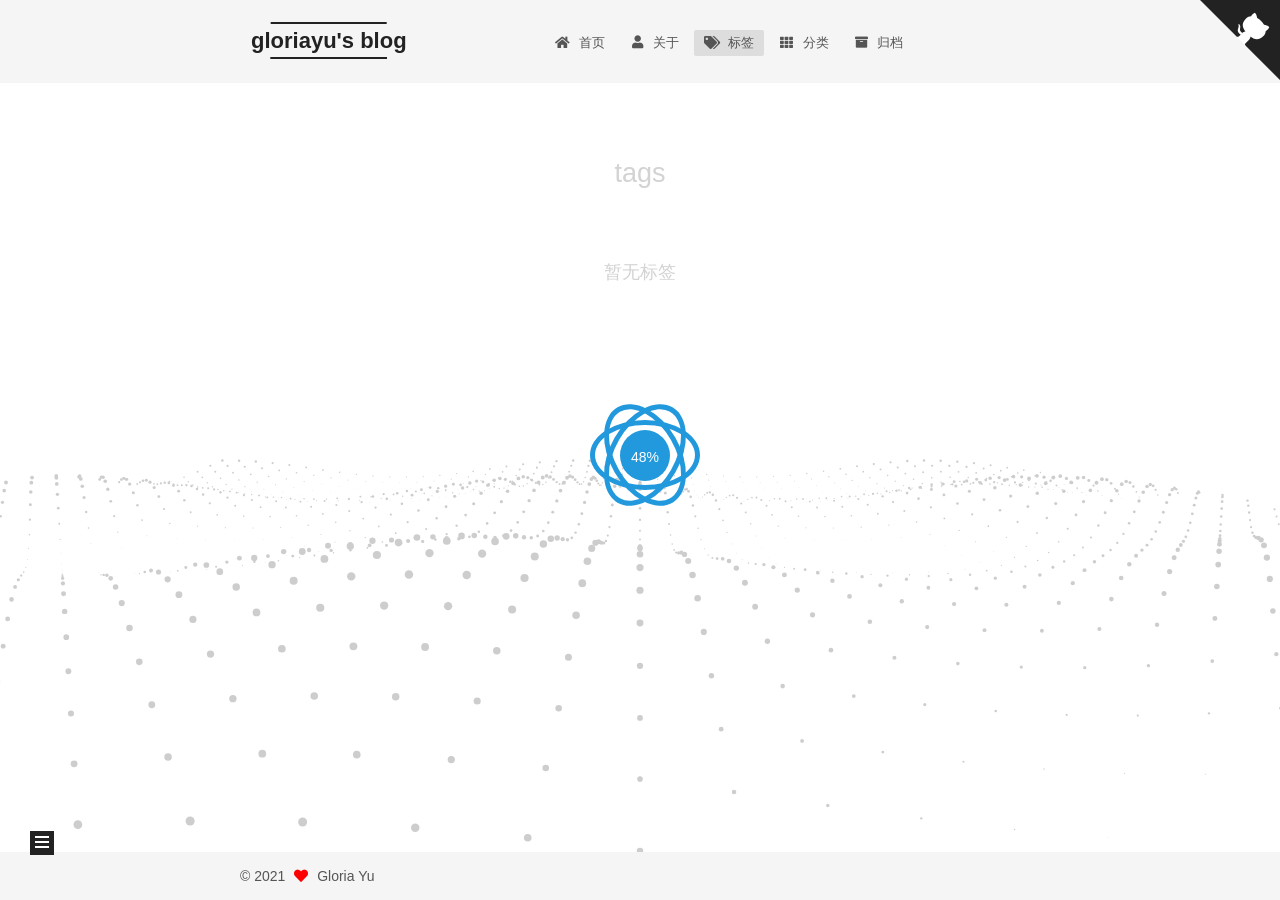
<file: tags/index.html>
<!DOCTYPE html>
<html lang="zh-CN">
<head>
  <meta charset="UTF-8">
<meta name="viewport" content="width=device-width, initial-scale=1, maximum-scale=2">
<meta name="theme-color" content="#222">
<meta name="generator" content="Hexo 5.4.0">
  <link rel="icon" type="image/png" sizes="32x32" href="/images/favicon-32x32-next.png">
  <link rel="icon" type="image/png" sizes="16x16" href="/images/favicon-16x16-next.png">

<link rel="stylesheet" href="/css/main.css">


<link rel="stylesheet" href="/lib/font-awesome/css/all.min.css">
  <link rel="stylesheet" href="/lib/pace/pace-theme-center-atom.min.css">
  <script src="/lib/pace/pace.min.js"></script>

<script id="hexo-configurations">
    var NexT = window.NexT || {};
    var CONFIG = {"hostname":"example.com","root":"/","scheme":"Mist","version":"7.8.0","exturl":false,"sidebar":{"position":"left","display":"post","padding":18,"offset":12,"onmobile":false},"copycode":{"enable":false,"show_result":false,"style":null},"back2top":{"enable":true,"sidebar":false,"scrollpercent":false},"bookmark":{"enable":false,"color":"#222","save":"auto"},"fancybox":false,"mediumzoom":false,"lazyload":false,"pangu":false,"comments":{"style":"tabs","active":null,"storage":true,"lazyload":false,"nav":null},"algolia":{"hits":{"per_page":10},"labels":{"input_placeholder":"Search for Posts","hits_empty":"We didn't find any results for the search: ${query}","hits_stats":"${hits} results found in ${time} ms"}},"localsearch":{"enable":false,"trigger":"auto","top_n_per_article":1,"unescape":false,"preload":false},"motion":{"enable":true,"async":false,"transition":{"post_block":"fadeIn","post_header":"slideDownIn","post_body":"slideDownIn","coll_header":"slideLeftIn","sidebar":"slideUpIn"}}};
  </script>

  <meta name="description" content="记录学习">
<meta property="og:type" content="website">
<meta property="og:title" content="tags">
<meta property="og:url" content="http://example.com/tags/index.html">
<meta property="og:site_name" content="gloriayu&#39;s blog">
<meta property="og:description" content="记录学习">
<meta property="og:locale" content="zh_CN">
<meta property="article:published_time" content="2021-02-25T08:44:59.836Z">
<meta property="article:modified_time" content="2021-02-25T08:44:59.836Z">
<meta property="article:author" content="Gloria Yu">
<meta name="twitter:card" content="summary">

<link rel="canonical" href="http://example.com/tags/">


<script id="page-configurations">
  // https://hexo.io/docs/variables.html
  CONFIG.page = {
    sidebar: "",
    isHome : false,
    isPost : false,
    lang   : 'zh-CN'
  };
</script>

  <title>tags | gloriayu's blog
</title>
  






  <noscript>
  <style>
  .use-motion .brand,
  .use-motion .menu-item,
  .sidebar-inner,
  .use-motion .post-block,
  .use-motion .pagination,
  .use-motion .comments,
  .use-motion .post-header,
  .use-motion .post-body,
  .use-motion .collection-header { opacity: initial; }

  .use-motion .site-title,
  .use-motion .site-subtitle {
    opacity: initial;
    top: initial;
  }

  .use-motion .logo-line-before i { left: initial; }
  .use-motion .logo-line-after i { right: initial; }
  </style>
</noscript>

<link rel="alternate" href="/atom.xml" title="gloriayu's blog" type="application/atom+xml">
</head>

<body itemscope itemtype="http://schema.org/WebPage">
  <div class="container use-motion">
    <div class="headband"></div>

    <header class="header" itemscope itemtype="http://schema.org/WPHeader">
      <div class="header-inner"><div class="site-brand-container">
  <div class="site-nav-toggle">
    <div class="toggle" aria-label="切换导航栏">
      <span class="toggle-line toggle-line-first"></span>
      <span class="toggle-line toggle-line-middle"></span>
      <span class="toggle-line toggle-line-last"></span>
    </div>
  </div>

  <div class="site-meta">

    <a href="/" class="brand" rel="start">
      <span class="logo-line-before"><i></i></span>
      <h1 class="site-title">gloriayu's blog</h1>
      <span class="logo-line-after"><i></i></span>
    </a>
  </div>

  <div class="site-nav-right">
    <div class="toggle popup-trigger">
    </div>
  </div>
</div>




<nav class="site-nav">
  <ul id="menu" class="main-menu menu">
        <li class="menu-item menu-item-home">

    <a href="/" rel="section"><i class="fa fa-home fa-fw"></i>首页</a>

  </li>
        <li class="menu-item menu-item-about">

    <a href="/about/" rel="section"><i class="fa fa-user fa-fw"></i>关于</a>

  </li>
        <li class="menu-item menu-item-tags">

    <a href="/tags/" rel="section"><i class="fa fa-tags fa-fw"></i>标签</a>

  </li>
        <li class="menu-item menu-item-categories">

    <a href="/categories/" rel="section"><i class="fa fa-th fa-fw"></i>分类</a>

  </li>
        <li class="menu-item menu-item-archives">

    <a href="/archives/" rel="section"><i class="fa fa-archive fa-fw"></i>归档</a>

  </li>
  </ul>
</nav>




</div>
    </header>

    
  <div class="back-to-top">
    <i class="fa fa-arrow-up"></i>
    <span>0%</span>
  </div>

  <a href="https://github.com/gloriayu47" class="github-corner" title="Follow me on GitHub" aria-label="Follow me on GitHub" rel="noopener" target="_blank"><svg width="80" height="80" viewBox="0 0 250 250" aria-hidden="true"><path d="M0,0 L115,115 L130,115 L142,142 L250,250 L250,0 Z"></path><path d="M128.3,109.0 C113.8,99.7 119.0,89.6 119.0,89.6 C122.0,82.7 120.5,78.6 120.5,78.6 C119.2,72.0 123.4,76.3 123.4,76.3 C127.3,80.9 125.5,87.3 125.5,87.3 C122.9,97.6 130.6,101.9 134.4,103.2" fill="currentColor" style="transform-origin: 130px 106px;" class="octo-arm"></path><path d="M115.0,115.0 C114.9,115.1 118.7,116.5 119.8,115.4 L133.7,101.6 C136.9,99.2 139.9,98.4 142.2,98.6 C133.8,88.0 127.5,74.4 143.8,58.0 C148.5,53.4 154.0,51.2 159.7,51.0 C160.3,49.4 163.2,43.6 171.4,40.1 C171.4,40.1 176.1,42.5 178.8,56.2 C183.1,58.6 187.2,61.8 190.9,65.4 C194.5,69.0 197.7,73.2 200.1,77.6 C213.8,80.2 216.3,84.9 216.3,84.9 C212.7,93.1 206.9,96.0 205.4,96.6 C205.1,102.4 203.0,107.8 198.3,112.5 C181.9,128.9 168.3,122.5 157.7,114.1 C157.9,116.9 156.7,120.9 152.7,124.9 L141.0,136.5 C139.8,137.7 141.6,141.9 141.8,141.8 Z" fill="currentColor" class="octo-body"></path></svg></a>


    <main class="main">
      <div class="main-inner">
        <div class="content-wrap">
          
  
  

          <div class="content page posts-expand">
            

    
    
    
    <div class="post-block" lang="zh-CN">
      <header class="post-header">

<h1 class="post-title" itemprop="name headline">tags
</h1>

<div class="post-meta">
  

</div>

</header>

      
      
      
      <div class="post-body">
          <div class="tag-cloud">
            <div class="tag-cloud-title">
              暂无标签
            </div>
            <div class="tag-cloud-tags">
              
            </div>
          </div>
        
      </div>
      
      
      
    </div>
    

    
    
    


          </div>
          

<script>
  window.addEventListener('tabs:register', () => {
    let { activeClass } = CONFIG.comments;
    if (CONFIG.comments.storage) {
      activeClass = localStorage.getItem('comments_active') || activeClass;
    }
    if (activeClass) {
      let activeTab = document.querySelector(`a[href="#comment-${activeClass}"]`);
      if (activeTab) {
        activeTab.click();
      }
    }
  });
  if (CONFIG.comments.storage) {
    window.addEventListener('tabs:click', event => {
      if (!event.target.matches('.tabs-comment .tab-content .tab-pane')) return;
      let commentClass = event.target.classList[1];
      localStorage.setItem('comments_active', commentClass);
    });
  }
</script>

        </div>
          
  
  <div class="toggle sidebar-toggle">
    <span class="toggle-line toggle-line-first"></span>
    <span class="toggle-line toggle-line-middle"></span>
    <span class="toggle-line toggle-line-last"></span>
  </div>

  <aside class="sidebar">
    <div class="sidebar-inner">

      <ul class="sidebar-nav motion-element">
        <li class="sidebar-nav-toc">
          文章目录
        </li>
        <li class="sidebar-nav-overview">
          站点概览
        </li>
      </ul>

      <!--noindex-->
      <div class="post-toc-wrap sidebar-panel">
      </div>
      <!--/noindex-->

      <div class="site-overview-wrap sidebar-panel">
        <div class="site-author motion-element" itemprop="author" itemscope itemtype="http://schema.org/Person">
    <img class="site-author-image" itemprop="image" alt="Gloria Yu"
      src="/img/avatar.jpg">
  <p class="site-author-name" itemprop="name">Gloria Yu</p>
  <div class="site-description" itemprop="description">记录学习</div>
</div>
<div class="site-state-wrap motion-element">
  <nav class="site-state">
      <div class="site-state-item site-state-posts">
          <a href="/archives/">
        
          <span class="site-state-item-count">1</span>
          <span class="site-state-item-name">日志</span>
        </a>
      </div>
  </nav>
</div>
  <div class="links-of-author motion-element">
      <span class="links-of-author-item">
        <a href="https://github.com/gloriayu47" title="GitHub → https:&#x2F;&#x2F;github.com&#x2F;gloriayu47" rel="noopener" target="_blank"><i class="fab fa-github fa-fw"></i>GitHub</a>
      </span>
      <span class="links-of-author-item">
        <a href="mailto:gloriayu.uc@gmail.com" title="GMail → mailto:gloriayu.uc@gmail.com" rel="noopener" target="_blank"><i class="fa fa-envelope fa-fw"></i>GMail</a>
      </span>
  </div>



      </div>

    </div>
  </aside>
  <div id="sidebar-dimmer"></div>


      </div>
    </main>

    <footer class="footer">
      <div class="footer-inner">
        

        

<div class="copyright">
  
  &copy; 
  <span itemprop="copyrightYear">2021</span>
  <span class="with-love">
    <i class="fa fa-heart"></i>
  </span>
  <span class="author" itemprop="copyrightHolder">Gloria Yu</span>
</div>

        








      </div>
    </footer>
  </div>

  
  <script src="/lib/anime.min.js"></script>
  <script src="/lib/velocity/velocity.min.js"></script>
  <script src="/lib/velocity/velocity.ui.min.js"></script>

<script src="/js/utils.js"></script>

<script src="/js/motion.js"></script>


<script src="/js/schemes/muse.js"></script>


<script src="/js/next-boot.js"></script>


  <script defer src="/lib/three/three.min.js"></script>
    <script defer src="/lib/three/three-waves.min.js"></script>


  















  

  

</body>
</html>
</file>
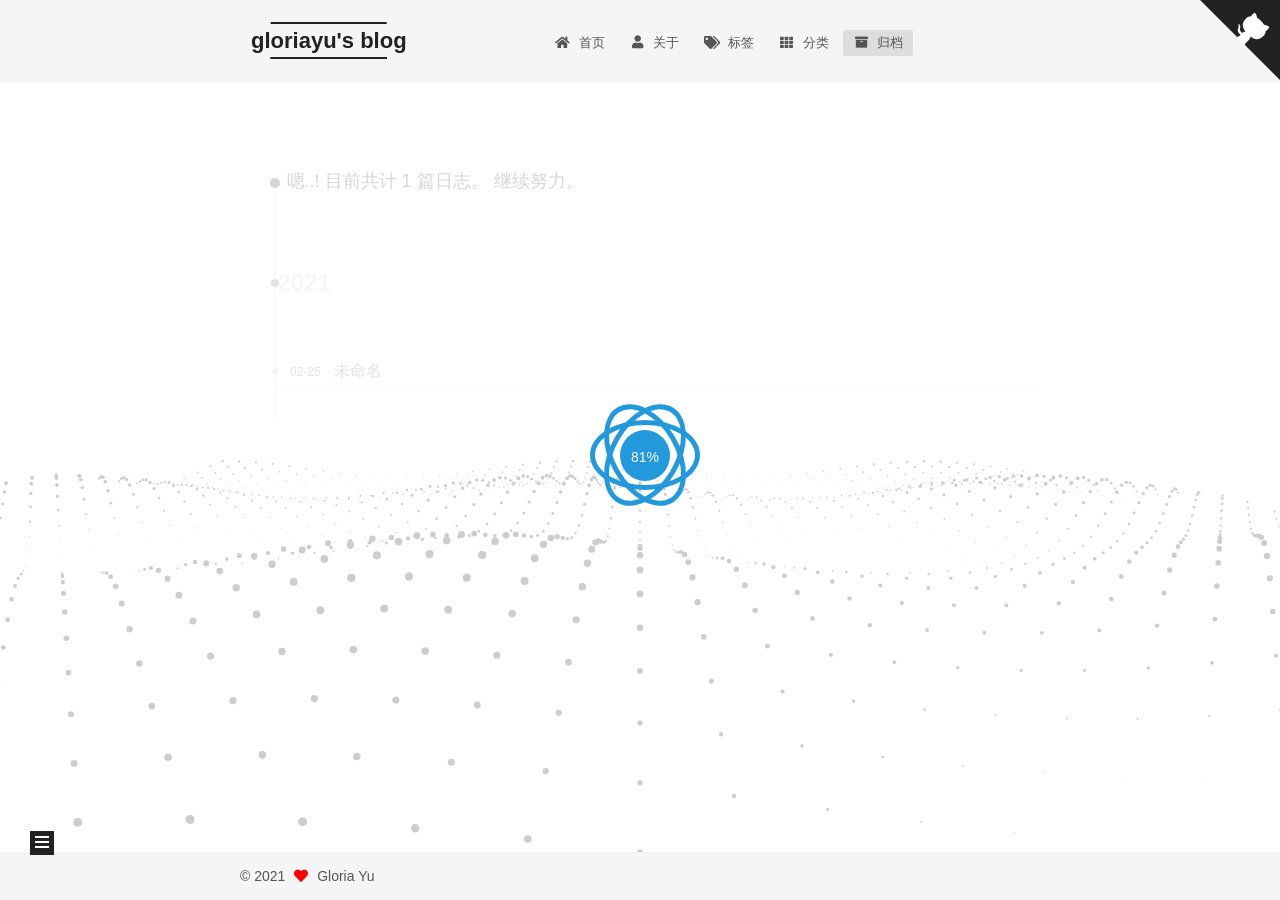
<file: archives/2021/index.html>
<!DOCTYPE html>
<html lang="zh-CN">
<head>
  <meta charset="UTF-8">
<meta name="viewport" content="width=device-width, initial-scale=1, maximum-scale=2">
<meta name="theme-color" content="#222">
<meta name="generator" content="Hexo 5.4.0">
  <link rel="icon" type="image/png" sizes="32x32" href="/images/favicon-32x32-next.png">
  <link rel="icon" type="image/png" sizes="16x16" href="/images/favicon-16x16-next.png">

<link rel="stylesheet" href="/css/main.css">


<link rel="stylesheet" href="/lib/font-awesome/css/all.min.css">
  <link rel="stylesheet" href="/lib/pace/pace-theme-center-atom.min.css">
  <script src="/lib/pace/pace.min.js"></script>

<script id="hexo-configurations">
    var NexT = window.NexT || {};
    var CONFIG = {"hostname":"example.com","root":"/","scheme":"Mist","version":"7.8.0","exturl":false,"sidebar":{"position":"left","display":"post","padding":18,"offset":12,"onmobile":false},"copycode":{"enable":false,"show_result":false,"style":null},"back2top":{"enable":true,"sidebar":false,"scrollpercent":false},"bookmark":{"enable":false,"color":"#222","save":"auto"},"fancybox":false,"mediumzoom":false,"lazyload":false,"pangu":false,"comments":{"style":"tabs","active":null,"storage":true,"lazyload":false,"nav":null},"algolia":{"hits":{"per_page":10},"labels":{"input_placeholder":"Search for Posts","hits_empty":"We didn't find any results for the search: ${query}","hits_stats":"${hits} results found in ${time} ms"}},"localsearch":{"enable":false,"trigger":"auto","top_n_per_article":1,"unescape":false,"preload":false},"motion":{"enable":true,"async":false,"transition":{"post_block":"fadeIn","post_header":"slideDownIn","post_body":"slideDownIn","coll_header":"slideLeftIn","sidebar":"slideUpIn"}}};
  </script>

  <meta name="description" content="记录学习">
<meta property="og:type" content="website">
<meta property="og:title" content="gloriayu&#39;s blog">
<meta property="og:url" content="http://example.com/archives/2021/index.html">
<meta property="og:site_name" content="gloriayu&#39;s blog">
<meta property="og:description" content="记录学习">
<meta property="og:locale" content="zh_CN">
<meta property="article:author" content="Gloria Yu">
<meta name="twitter:card" content="summary">

<link rel="canonical" href="http://example.com/archives/2021/">


<script id="page-configurations">
  // https://hexo.io/docs/variables.html
  CONFIG.page = {
    sidebar: "",
    isHome : false,
    isPost : false,
    lang   : 'zh-CN'
  };
</script>

  <title>归档 | gloriayu's blog</title>
  






  <noscript>
  <style>
  .use-motion .brand,
  .use-motion .menu-item,
  .sidebar-inner,
  .use-motion .post-block,
  .use-motion .pagination,
  .use-motion .comments,
  .use-motion .post-header,
  .use-motion .post-body,
  .use-motion .collection-header { opacity: initial; }

  .use-motion .site-title,
  .use-motion .site-subtitle {
    opacity: initial;
    top: initial;
  }

  .use-motion .logo-line-before i { left: initial; }
  .use-motion .logo-line-after i { right: initial; }
  </style>
</noscript>

<link rel="alternate" href="/atom.xml" title="gloriayu's blog" type="application/atom+xml">
</head>

<body itemscope itemtype="http://schema.org/WebPage">
  <div class="container use-motion">
    <div class="headband"></div>

    <header class="header" itemscope itemtype="http://schema.org/WPHeader">
      <div class="header-inner"><div class="site-brand-container">
  <div class="site-nav-toggle">
    <div class="toggle" aria-label="切换导航栏">
      <span class="toggle-line toggle-line-first"></span>
      <span class="toggle-line toggle-line-middle"></span>
      <span class="toggle-line toggle-line-last"></span>
    </div>
  </div>

  <div class="site-meta">

    <a href="/" class="brand" rel="start">
      <span class="logo-line-before"><i></i></span>
      <h1 class="site-title">gloriayu's blog</h1>
      <span class="logo-line-after"><i></i></span>
    </a>
  </div>

  <div class="site-nav-right">
    <div class="toggle popup-trigger">
    </div>
  </div>
</div>




<nav class="site-nav">
  <ul id="menu" class="main-menu menu">
        <li class="menu-item menu-item-home">

    <a href="/" rel="section"><i class="fa fa-home fa-fw"></i>首页</a>

  </li>
        <li class="menu-item menu-item-about">

    <a href="/about/" rel="section"><i class="fa fa-user fa-fw"></i>关于</a>

  </li>
        <li class="menu-item menu-item-tags">

    <a href="/tags/" rel="section"><i class="fa fa-tags fa-fw"></i>标签</a>

  </li>
        <li class="menu-item menu-item-categories">

    <a href="/categories/" rel="section"><i class="fa fa-th fa-fw"></i>分类</a>

  </li>
        <li class="menu-item menu-item-archives">

    <a href="/archives/" rel="section"><i class="fa fa-archive fa-fw"></i>归档</a>

  </li>
  </ul>
</nav>




</div>
    </header>

    
  <div class="back-to-top">
    <i class="fa fa-arrow-up"></i>
    <span>0%</span>
  </div>

  <a href="https://github.com/gloriayu47" class="github-corner" title="Follow me on GitHub" aria-label="Follow me on GitHub" rel="noopener" target="_blank"><svg width="80" height="80" viewBox="0 0 250 250" aria-hidden="true"><path d="M0,0 L115,115 L130,115 L142,142 L250,250 L250,0 Z"></path><path d="M128.3,109.0 C113.8,99.7 119.0,89.6 119.0,89.6 C122.0,82.7 120.5,78.6 120.5,78.6 C119.2,72.0 123.4,76.3 123.4,76.3 C127.3,80.9 125.5,87.3 125.5,87.3 C122.9,97.6 130.6,101.9 134.4,103.2" fill="currentColor" style="transform-origin: 130px 106px;" class="octo-arm"></path><path d="M115.0,115.0 C114.9,115.1 118.7,116.5 119.8,115.4 L133.7,101.6 C136.9,99.2 139.9,98.4 142.2,98.6 C133.8,88.0 127.5,74.4 143.8,58.0 C148.5,53.4 154.0,51.2 159.7,51.0 C160.3,49.4 163.2,43.6 171.4,40.1 C171.4,40.1 176.1,42.5 178.8,56.2 C183.1,58.6 187.2,61.8 190.9,65.4 C194.5,69.0 197.7,73.2 200.1,77.6 C213.8,80.2 216.3,84.9 216.3,84.9 C212.7,93.1 206.9,96.0 205.4,96.6 C205.1,102.4 203.0,107.8 198.3,112.5 C181.9,128.9 168.3,122.5 157.7,114.1 C157.9,116.9 156.7,120.9 152.7,124.9 L141.0,136.5 C139.8,137.7 141.6,141.9 141.8,141.8 Z" fill="currentColor" class="octo-body"></path></svg></a>


    <main class="main">
      <div class="main-inner">
        <div class="content-wrap">
          

          <div class="content archive">
            

  
  
  
  <div class="post-block">
    <div class="posts-collapse">
      <div class="collection-title">
        <span class="collection-header">嗯..! 目前共计 1 篇日志。 继续努力。</span>
      </div>

      
    <div class="collection-year">
      <span class="collection-header">2021</span>
    </div>

  <article itemscope itemtype="http://schema.org/Article">
    <header class="post-header">

      <div class="post-meta">
        <time itemprop="dateCreated"
              datetime="2021-02-25T08:27:50Z"
              content="2021-02-25">
          02-25
        </time>
      </div>

      <div class="post-title">
          <a class="post-title-link" href="/2021/02/25/leetcode%E5%88%B7%E9%A2%98/" itemprop="url">
            <span itemprop="name">未命名</span>
          </a>
      </div>

    </header>
  </article>


    </div>
  </div>
  
  
  

  



          </div>
          

<script>
  window.addEventListener('tabs:register', () => {
    let { activeClass } = CONFIG.comments;
    if (CONFIG.comments.storage) {
      activeClass = localStorage.getItem('comments_active') || activeClass;
    }
    if (activeClass) {
      let activeTab = document.querySelector(`a[href="#comment-${activeClass}"]`);
      if (activeTab) {
        activeTab.click();
      }
    }
  });
  if (CONFIG.comments.storage) {
    window.addEventListener('tabs:click', event => {
      if (!event.target.matches('.tabs-comment .tab-content .tab-pane')) return;
      let commentClass = event.target.classList[1];
      localStorage.setItem('comments_active', commentClass);
    });
  }
</script>

        </div>
          
  
  <div class="toggle sidebar-toggle">
    <span class="toggle-line toggle-line-first"></span>
    <span class="toggle-line toggle-line-middle"></span>
    <span class="toggle-line toggle-line-last"></span>
  </div>

  <aside class="sidebar">
    <div class="sidebar-inner">

      <ul class="sidebar-nav motion-element">
        <li class="sidebar-nav-toc">
          文章目录
        </li>
        <li class="sidebar-nav-overview">
          站点概览
        </li>
      </ul>

      <!--noindex-->
      <div class="post-toc-wrap sidebar-panel">
      </div>
      <!--/noindex-->

      <div class="site-overview-wrap sidebar-panel">
        <div class="site-author motion-element" itemprop="author" itemscope itemtype="http://schema.org/Person">
    <img class="site-author-image" itemprop="image" alt="Gloria Yu"
      src="/img/avatar.jpg">
  <p class="site-author-name" itemprop="name">Gloria Yu</p>
  <div class="site-description" itemprop="description">记录学习</div>
</div>
<div class="site-state-wrap motion-element">
  <nav class="site-state">
      <div class="site-state-item site-state-posts">
          <a href="/archives/">
        
          <span class="site-state-item-count">1</span>
          <span class="site-state-item-name">日志</span>
        </a>
      </div>
  </nav>
</div>
  <div class="links-of-author motion-element">
      <span class="links-of-author-item">
        <a href="https://github.com/gloriayu47" title="GitHub → https:&#x2F;&#x2F;github.com&#x2F;gloriayu47" rel="noopener" target="_blank"><i class="fab fa-github fa-fw"></i>GitHub</a>
      </span>
      <span class="links-of-author-item">
        <a href="mailto:gloriayu.uc@gmail.com" title="GMail → mailto:gloriayu.uc@gmail.com" rel="noopener" target="_blank"><i class="fa fa-envelope fa-fw"></i>GMail</a>
      </span>
  </div>



      </div>

    </div>
  </aside>
  <div id="sidebar-dimmer"></div>


      </div>
    </main>

    <footer class="footer">
      <div class="footer-inner">
        

        

<div class="copyright">
  
  &copy; 
  <span itemprop="copyrightYear">2021</span>
  <span class="with-love">
    <i class="fa fa-heart"></i>
  </span>
  <span class="author" itemprop="copyrightHolder">Gloria Yu</span>
</div>

        








      </div>
    </footer>
  </div>

  
  <script src="/lib/anime.min.js"></script>
  <script src="/lib/velocity/velocity.min.js"></script>
  <script src="/lib/velocity/velocity.ui.min.js"></script>

<script src="/js/utils.js"></script>

<script src="/js/motion.js"></script>


<script src="/js/schemes/muse.js"></script>


<script src="/js/next-boot.js"></script>


  <script defer src="/lib/three/three.min.js"></script>
    <script defer src="/lib/three/three-waves.min.js"></script>


  















  

  

</body>
</html>
</file>
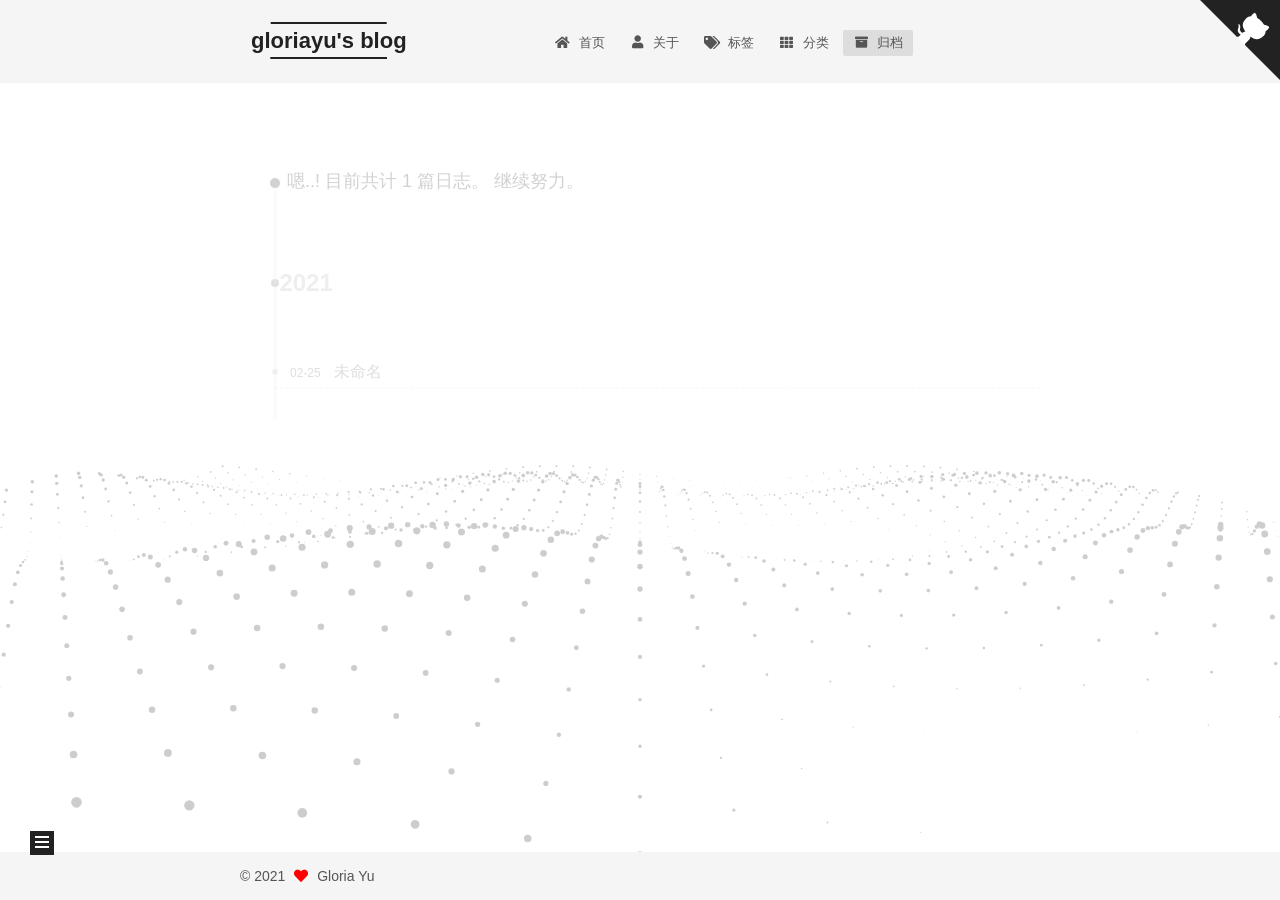
<file: archives/2021/02/index.html>
<!DOCTYPE html>
<html lang="zh-CN">
<head>
  <meta charset="UTF-8">
<meta name="viewport" content="width=device-width, initial-scale=1, maximum-scale=2">
<meta name="theme-color" content="#222">
<meta name="generator" content="Hexo 5.4.0">
  <link rel="icon" type="image/png" sizes="32x32" href="/images/favicon-32x32-next.png">
  <link rel="icon" type="image/png" sizes="16x16" href="/images/favicon-16x16-next.png">

<link rel="stylesheet" href="/css/main.css">


<link rel="stylesheet" href="/lib/font-awesome/css/all.min.css">
  <link rel="stylesheet" href="/lib/pace/pace-theme-center-atom.min.css">
  <script src="/lib/pace/pace.min.js"></script>

<script id="hexo-configurations">
    var NexT = window.NexT || {};
    var CONFIG = {"hostname":"example.com","root":"/","scheme":"Mist","version":"7.8.0","exturl":false,"sidebar":{"position":"left","display":"post","padding":18,"offset":12,"onmobile":false},"copycode":{"enable":false,"show_result":false,"style":null},"back2top":{"enable":true,"sidebar":false,"scrollpercent":false},"bookmark":{"enable":false,"color":"#222","save":"auto"},"fancybox":false,"mediumzoom":false,"lazyload":false,"pangu":false,"comments":{"style":"tabs","active":null,"storage":true,"lazyload":false,"nav":null},"algolia":{"hits":{"per_page":10},"labels":{"input_placeholder":"Search for Posts","hits_empty":"We didn't find any results for the search: ${query}","hits_stats":"${hits} results found in ${time} ms"}},"localsearch":{"enable":false,"trigger":"auto","top_n_per_article":1,"unescape":false,"preload":false},"motion":{"enable":true,"async":false,"transition":{"post_block":"fadeIn","post_header":"slideDownIn","post_body":"slideDownIn","coll_header":"slideLeftIn","sidebar":"slideUpIn"}}};
  </script>

  <meta name="description" content="记录学习">
<meta property="og:type" content="website">
<meta property="og:title" content="gloriayu&#39;s blog">
<meta property="og:url" content="http://example.com/archives/2021/02/index.html">
<meta property="og:site_name" content="gloriayu&#39;s blog">
<meta property="og:description" content="记录学习">
<meta property="og:locale" content="zh_CN">
<meta property="article:author" content="Gloria Yu">
<meta name="twitter:card" content="summary">

<link rel="canonical" href="http://example.com/archives/2021/02/">


<script id="page-configurations">
  // https://hexo.io/docs/variables.html
  CONFIG.page = {
    sidebar: "",
    isHome : false,
    isPost : false,
    lang   : 'zh-CN'
  };
</script>

  <title>归档 | gloriayu's blog</title>
  






  <noscript>
  <style>
  .use-motion .brand,
  .use-motion .menu-item,
  .sidebar-inner,
  .use-motion .post-block,
  .use-motion .pagination,
  .use-motion .comments,
  .use-motion .post-header,
  .use-motion .post-body,
  .use-motion .collection-header { opacity: initial; }

  .use-motion .site-title,
  .use-motion .site-subtitle {
    opacity: initial;
    top: initial;
  }

  .use-motion .logo-line-before i { left: initial; }
  .use-motion .logo-line-after i { right: initial; }
  </style>
</noscript>

<link rel="alternate" href="/atom.xml" title="gloriayu's blog" type="application/atom+xml">
</head>

<body itemscope itemtype="http://schema.org/WebPage">
  <div class="container use-motion">
    <div class="headband"></div>

    <header class="header" itemscope itemtype="http://schema.org/WPHeader">
      <div class="header-inner"><div class="site-brand-container">
  <div class="site-nav-toggle">
    <div class="toggle" aria-label="切换导航栏">
      <span class="toggle-line toggle-line-first"></span>
      <span class="toggle-line toggle-line-middle"></span>
      <span class="toggle-line toggle-line-last"></span>
    </div>
  </div>

  <div class="site-meta">

    <a href="/" class="brand" rel="start">
      <span class="logo-line-before"><i></i></span>
      <h1 class="site-title">gloriayu's blog</h1>
      <span class="logo-line-after"><i></i></span>
    </a>
  </div>

  <div class="site-nav-right">
    <div class="toggle popup-trigger">
    </div>
  </div>
</div>




<nav class="site-nav">
  <ul id="menu" class="main-menu menu">
        <li class="menu-item menu-item-home">

    <a href="/" rel="section"><i class="fa fa-home fa-fw"></i>首页</a>

  </li>
        <li class="menu-item menu-item-about">

    <a href="/about/" rel="section"><i class="fa fa-user fa-fw"></i>关于</a>

  </li>
        <li class="menu-item menu-item-tags">

    <a href="/tags/" rel="section"><i class="fa fa-tags fa-fw"></i>标签</a>

  </li>
        <li class="menu-item menu-item-categories">

    <a href="/categories/" rel="section"><i class="fa fa-th fa-fw"></i>分类</a>

  </li>
        <li class="menu-item menu-item-archives">

    <a href="/archives/" rel="section"><i class="fa fa-archive fa-fw"></i>归档</a>

  </li>
  </ul>
</nav>




</div>
    </header>

    
  <div class="back-to-top">
    <i class="fa fa-arrow-up"></i>
    <span>0%</span>
  </div>

  <a href="https://github.com/gloriayu47" class="github-corner" title="Follow me on GitHub" aria-label="Follow me on GitHub" rel="noopener" target="_blank"><svg width="80" height="80" viewBox="0 0 250 250" aria-hidden="true"><path d="M0,0 L115,115 L130,115 L142,142 L250,250 L250,0 Z"></path><path d="M128.3,109.0 C113.8,99.7 119.0,89.6 119.0,89.6 C122.0,82.7 120.5,78.6 120.5,78.6 C119.2,72.0 123.4,76.3 123.4,76.3 C127.3,80.9 125.5,87.3 125.5,87.3 C122.9,97.6 130.6,101.9 134.4,103.2" fill="currentColor" style="transform-origin: 130px 106px;" class="octo-arm"></path><path d="M115.0,115.0 C114.9,115.1 118.7,116.5 119.8,115.4 L133.7,101.6 C136.9,99.2 139.9,98.4 142.2,98.6 C133.8,88.0 127.5,74.4 143.8,58.0 C148.5,53.4 154.0,51.2 159.7,51.0 C160.3,49.4 163.2,43.6 171.4,40.1 C171.4,40.1 176.1,42.5 178.8,56.2 C183.1,58.6 187.2,61.8 190.9,65.4 C194.5,69.0 197.7,73.2 200.1,77.6 C213.8,80.2 216.3,84.9 216.3,84.9 C212.7,93.1 206.9,96.0 205.4,96.6 C205.1,102.4 203.0,107.8 198.3,112.5 C181.9,128.9 168.3,122.5 157.7,114.1 C157.9,116.9 156.7,120.9 152.7,124.9 L141.0,136.5 C139.8,137.7 141.6,141.9 141.8,141.8 Z" fill="currentColor" class="octo-body"></path></svg></a>


    <main class="main">
      <div class="main-inner">
        <div class="content-wrap">
          

          <div class="content archive">
            

  
  
  
  <div class="post-block">
    <div class="posts-collapse">
      <div class="collection-title">
        <span class="collection-header">嗯..! 目前共计 1 篇日志。 继续努力。</span>
      </div>

      
    <div class="collection-year">
      <span class="collection-header">2021</span>
    </div>

  <article itemscope itemtype="http://schema.org/Article">
    <header class="post-header">

      <div class="post-meta">
        <time itemprop="dateCreated"
              datetime="2021-02-25T08:27:50Z"
              content="2021-02-25">
          02-25
        </time>
      </div>

      <div class="post-title">
          <a class="post-title-link" href="/2021/02/25/leetcode%E5%88%B7%E9%A2%98/" itemprop="url">
            <span itemprop="name">未命名</span>
          </a>
      </div>

    </header>
  </article>


    </div>
  </div>
  
  
  

  



          </div>
          

<script>
  window.addEventListener('tabs:register', () => {
    let { activeClass } = CONFIG.comments;
    if (CONFIG.comments.storage) {
      activeClass = localStorage.getItem('comments_active') || activeClass;
    }
    if (activeClass) {
      let activeTab = document.querySelector(`a[href="#comment-${activeClass}"]`);
      if (activeTab) {
        activeTab.click();
      }
    }
  });
  if (CONFIG.comments.storage) {
    window.addEventListener('tabs:click', event => {
      if (!event.target.matches('.tabs-comment .tab-content .tab-pane')) return;
      let commentClass = event.target.classList[1];
      localStorage.setItem('comments_active', commentClass);
    });
  }
</script>

        </div>
          
  
  <div class="toggle sidebar-toggle">
    <span class="toggle-line toggle-line-first"></span>
    <span class="toggle-line toggle-line-middle"></span>
    <span class="toggle-line toggle-line-last"></span>
  </div>

  <aside class="sidebar">
    <div class="sidebar-inner">

      <ul class="sidebar-nav motion-element">
        <li class="sidebar-nav-toc">
          文章目录
        </li>
        <li class="sidebar-nav-overview">
          站点概览
        </li>
      </ul>

      <!--noindex-->
      <div class="post-toc-wrap sidebar-panel">
      </div>
      <!--/noindex-->

      <div class="site-overview-wrap sidebar-panel">
        <div class="site-author motion-element" itemprop="author" itemscope itemtype="http://schema.org/Person">
    <img class="site-author-image" itemprop="image" alt="Gloria Yu"
      src="/img/avatar.jpg">
  <p class="site-author-name" itemprop="name">Gloria Yu</p>
  <div class="site-description" itemprop="description">记录学习</div>
</div>
<div class="site-state-wrap motion-element">
  <nav class="site-state">
      <div class="site-state-item site-state-posts">
          <a href="/archives/">
        
          <span class="site-state-item-count">1</span>
          <span class="site-state-item-name">日志</span>
        </a>
      </div>
  </nav>
</div>
  <div class="links-of-author motion-element">
      <span class="links-of-author-item">
        <a href="https://github.com/gloriayu47" title="GitHub → https:&#x2F;&#x2F;github.com&#x2F;gloriayu47" rel="noopener" target="_blank"><i class="fab fa-github fa-fw"></i>GitHub</a>
      </span>
      <span class="links-of-author-item">
        <a href="mailto:gloriayu.uc@gmail.com" title="GMail → mailto:gloriayu.uc@gmail.com" rel="noopener" target="_blank"><i class="fa fa-envelope fa-fw"></i>GMail</a>
      </span>
  </div>



      </div>

    </div>
  </aside>
  <div id="sidebar-dimmer"></div>


      </div>
    </main>

    <footer class="footer">
      <div class="footer-inner">
        

        

<div class="copyright">
  
  &copy; 
  <span itemprop="copyrightYear">2021</span>
  <span class="with-love">
    <i class="fa fa-heart"></i>
  </span>
  <span class="author" itemprop="copyrightHolder">Gloria Yu</span>
</div>

        








      </div>
    </footer>
  </div>

  
  <script src="/lib/anime.min.js"></script>
  <script src="/lib/velocity/velocity.min.js"></script>
  <script src="/lib/velocity/velocity.ui.min.js"></script>

<script src="/js/utils.js"></script>

<script src="/js/motion.js"></script>


<script src="/js/schemes/muse.js"></script>


<script src="/js/next-boot.js"></script>


  <script defer src="/lib/three/three.min.js"></script>
    <script defer src="/lib/three/three-waves.min.js"></script>


  















  

  

</body>
</html>
</file>
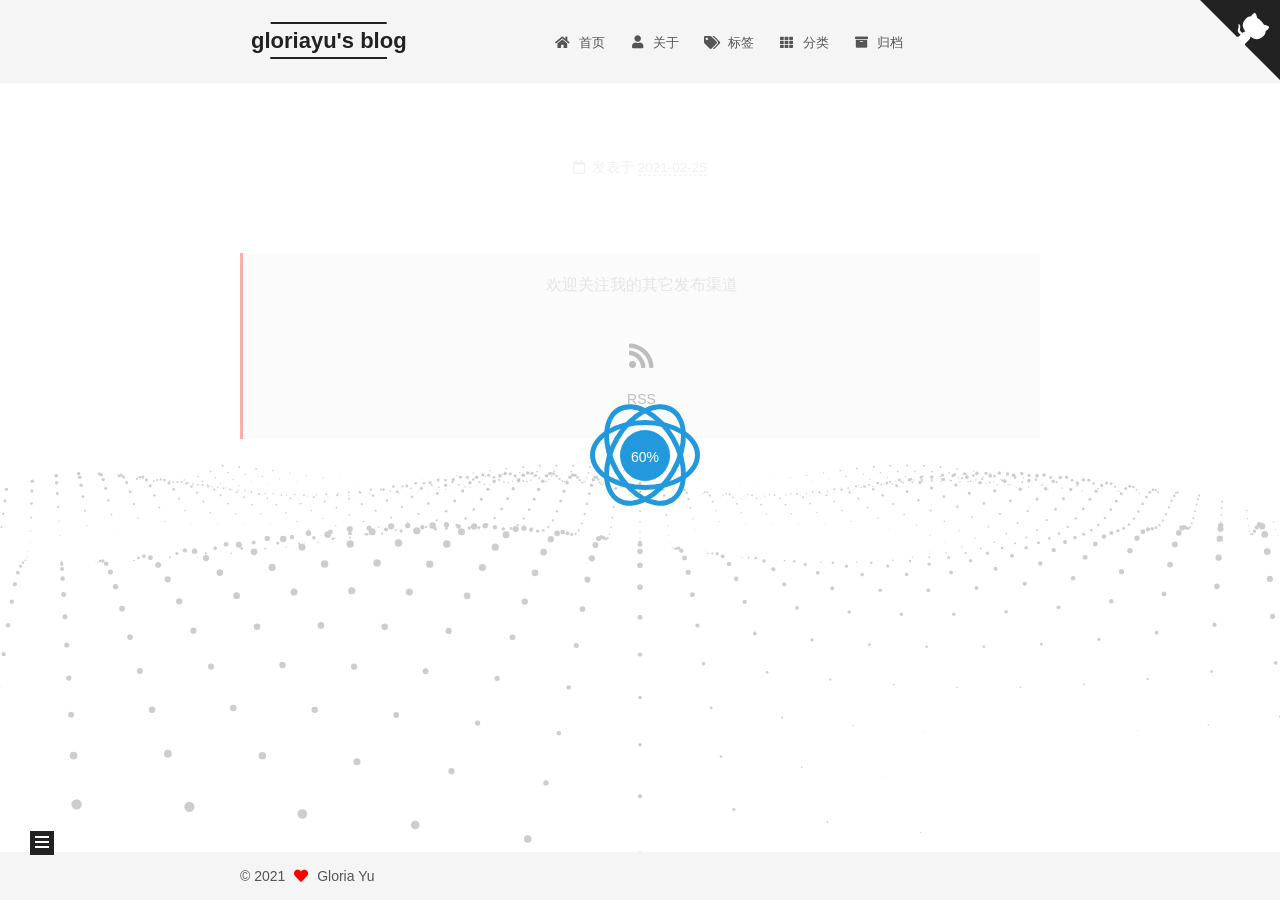
<file: 2021/02/25/leetcode刷题/index.html>
<!DOCTYPE html>
<html lang="zh-CN">
<head>
  <meta charset="UTF-8">
<meta name="viewport" content="width=device-width, initial-scale=1, maximum-scale=2">
<meta name="theme-color" content="#222">
<meta name="generator" content="Hexo 5.4.0">
  <link rel="icon" type="image/png" sizes="32x32" href="/images/favicon-32x32-next.png">
  <link rel="icon" type="image/png" sizes="16x16" href="/images/favicon-16x16-next.png">

<link rel="stylesheet" href="/css/main.css">


<link rel="stylesheet" href="/lib/font-awesome/css/all.min.css">
  <link rel="stylesheet" href="/lib/pace/pace-theme-center-atom.min.css">
  <script src="/lib/pace/pace.min.js"></script>

<script id="hexo-configurations">
    var NexT = window.NexT || {};
    var CONFIG = {"hostname":"example.com","root":"/","scheme":"Mist","version":"7.8.0","exturl":false,"sidebar":{"position":"left","display":"post","padding":18,"offset":12,"onmobile":false},"copycode":{"enable":false,"show_result":false,"style":null},"back2top":{"enable":true,"sidebar":false,"scrollpercent":false},"bookmark":{"enable":false,"color":"#222","save":"auto"},"fancybox":false,"mediumzoom":false,"lazyload":false,"pangu":false,"comments":{"style":"tabs","active":null,"storage":true,"lazyload":false,"nav":null},"algolia":{"hits":{"per_page":10},"labels":{"input_placeholder":"Search for Posts","hits_empty":"We didn't find any results for the search: ${query}","hits_stats":"${hits} results found in ${time} ms"}},"localsearch":{"enable":false,"trigger":"auto","top_n_per_article":1,"unescape":false,"preload":false},"motion":{"enable":true,"async":false,"transition":{"post_block":"fadeIn","post_header":"slideDownIn","post_body":"slideDownIn","coll_header":"slideLeftIn","sidebar":"slideUpIn"}}};
  </script>

  <meta name="description" content="记录学习">
<meta property="og:type" content="article">
<meta property="og:title" content="gloriayu&#39;s blog">
<meta property="og:url" content="http://example.com/2021/02/25/leetcode%E5%88%B7%E9%A2%98/index.html">
<meta property="og:site_name" content="gloriayu&#39;s blog">
<meta property="og:description" content="记录学习">
<meta property="og:locale" content="zh_CN">
<meta property="article:published_time" content="2021-02-25T08:27:50.377Z">
<meta property="article:modified_time" content="2021-02-25T08:27:50.484Z">
<meta property="article:author" content="Gloria Yu">
<meta name="twitter:card" content="summary">

<link rel="canonical" href="http://example.com/2021/02/25/leetcode%E5%88%B7%E9%A2%98/">


<script id="page-configurations">
  // https://hexo.io/docs/variables.html
  CONFIG.page = {
    sidebar: "",
    isHome : false,
    isPost : true,
    lang   : 'zh-CN'
  };
</script>

  <title> | gloriayu's blog</title>
  






  <noscript>
  <style>
  .use-motion .brand,
  .use-motion .menu-item,
  .sidebar-inner,
  .use-motion .post-block,
  .use-motion .pagination,
  .use-motion .comments,
  .use-motion .post-header,
  .use-motion .post-body,
  .use-motion .collection-header { opacity: initial; }

  .use-motion .site-title,
  .use-motion .site-subtitle {
    opacity: initial;
    top: initial;
  }

  .use-motion .logo-line-before i { left: initial; }
  .use-motion .logo-line-after i { right: initial; }
  </style>
</noscript>

<link rel="alternate" href="/atom.xml" title="gloriayu's blog" type="application/atom+xml">
</head>

<body itemscope itemtype="http://schema.org/WebPage">
  <div class="container use-motion">
    <div class="headband"></div>

    <header class="header" itemscope itemtype="http://schema.org/WPHeader">
      <div class="header-inner"><div class="site-brand-container">
  <div class="site-nav-toggle">
    <div class="toggle" aria-label="切换导航栏">
      <span class="toggle-line toggle-line-first"></span>
      <span class="toggle-line toggle-line-middle"></span>
      <span class="toggle-line toggle-line-last"></span>
    </div>
  </div>

  <div class="site-meta">

    <a href="/" class="brand" rel="start">
      <span class="logo-line-before"><i></i></span>
      <h1 class="site-title">gloriayu's blog</h1>
      <span class="logo-line-after"><i></i></span>
    </a>
  </div>

  <div class="site-nav-right">
    <div class="toggle popup-trigger">
    </div>
  </div>
</div>




<nav class="site-nav">
  <ul id="menu" class="main-menu menu">
        <li class="menu-item menu-item-home">

    <a href="/" rel="section"><i class="fa fa-home fa-fw"></i>首页</a>

  </li>
        <li class="menu-item menu-item-about">

    <a href="/about/" rel="section"><i class="fa fa-user fa-fw"></i>关于</a>

  </li>
        <li class="menu-item menu-item-tags">

    <a href="/tags/" rel="section"><i class="fa fa-tags fa-fw"></i>标签</a>

  </li>
        <li class="menu-item menu-item-categories">

    <a href="/categories/" rel="section"><i class="fa fa-th fa-fw"></i>分类</a>

  </li>
        <li class="menu-item menu-item-archives">

    <a href="/archives/" rel="section"><i class="fa fa-archive fa-fw"></i>归档</a>

  </li>
  </ul>
</nav>




</div>
    </header>

    
  <div class="back-to-top">
    <i class="fa fa-arrow-up"></i>
    <span>0%</span>
  </div>

  <a href="https://github.com/gloriayu47" class="github-corner" title="Follow me on GitHub" aria-label="Follow me on GitHub" rel="noopener" target="_blank"><svg width="80" height="80" viewBox="0 0 250 250" aria-hidden="true"><path d="M0,0 L115,115 L130,115 L142,142 L250,250 L250,0 Z"></path><path d="M128.3,109.0 C113.8,99.7 119.0,89.6 119.0,89.6 C122.0,82.7 120.5,78.6 120.5,78.6 C119.2,72.0 123.4,76.3 123.4,76.3 C127.3,80.9 125.5,87.3 125.5,87.3 C122.9,97.6 130.6,101.9 134.4,103.2" fill="currentColor" style="transform-origin: 130px 106px;" class="octo-arm"></path><path d="M115.0,115.0 C114.9,115.1 118.7,116.5 119.8,115.4 L133.7,101.6 C136.9,99.2 139.9,98.4 142.2,98.6 C133.8,88.0 127.5,74.4 143.8,58.0 C148.5,53.4 154.0,51.2 159.7,51.0 C160.3,49.4 163.2,43.6 171.4,40.1 C171.4,40.1 176.1,42.5 178.8,56.2 C183.1,58.6 187.2,61.8 190.9,65.4 C194.5,69.0 197.7,73.2 200.1,77.6 C213.8,80.2 216.3,84.9 216.3,84.9 C212.7,93.1 206.9,96.0 205.4,96.6 C205.1,102.4 203.0,107.8 198.3,112.5 C181.9,128.9 168.3,122.5 157.7,114.1 C157.9,116.9 156.7,120.9 152.7,124.9 L141.0,136.5 C139.8,137.7 141.6,141.9 141.8,141.8 Z" fill="currentColor" class="octo-body"></path></svg></a>


    <main class="main">
      <div class="main-inner">
        <div class="content-wrap">
          

          <div class="content post posts-expand">
            

    
  
  
  <article itemscope itemtype="http://schema.org/Article" class="post-block" lang="zh-CN">
    <link itemprop="mainEntityOfPage" href="http://example.com/2021/02/25/leetcode%E5%88%B7%E9%A2%98/">

    <span hidden itemprop="author" itemscope itemtype="http://schema.org/Person">
      <meta itemprop="image" content="/img/avatar.jpg">
      <meta itemprop="name" content="Gloria Yu">
      <meta itemprop="description" content="记录学习">
    </span>

    <span hidden itemprop="publisher" itemscope itemtype="http://schema.org/Organization">
      <meta itemprop="name" content="gloriayu's blog">
    </span>
      <header class="post-header">
        <h1 class="post-title" itemprop="name headline">
          
        </h1>

        <div class="post-meta">
            <span class="post-meta-item">
              <span class="post-meta-item-icon">
                <i class="far fa-calendar"></i>
              </span>
              <span class="post-meta-item-text">发表于</span>

              <time title="创建时间：2021-02-25 08:27:50" itemprop="dateCreated datePublished" datetime="2021-02-25T08:27:50Z">2021-02-25</time>
            </span>

          

        </div>
      </header>

    
    
    
    <div class="post-body" itemprop="articleBody">

      
        
    </div>

    
    
    
        

  <div class="followme">
    <p>欢迎关注我的其它发布渠道</p>

    <div class="social-list">

        <div class="social-item">
          <a target="_blank" class="social-link" href="/atom.xml">
            <span class="icon">
              <i class="fa fa-rss"></i>
            </span>

            <span class="label">RSS</span>
          </a>
        </div>
    </div>
  </div>


      <footer class="post-footer">

        


        
      </footer>
    
  </article>
  
  
  



          </div>
          

<script>
  window.addEventListener('tabs:register', () => {
    let { activeClass } = CONFIG.comments;
    if (CONFIG.comments.storage) {
      activeClass = localStorage.getItem('comments_active') || activeClass;
    }
    if (activeClass) {
      let activeTab = document.querySelector(`a[href="#comment-${activeClass}"]`);
      if (activeTab) {
        activeTab.click();
      }
    }
  });
  if (CONFIG.comments.storage) {
    window.addEventListener('tabs:click', event => {
      if (!event.target.matches('.tabs-comment .tab-content .tab-pane')) return;
      let commentClass = event.target.classList[1];
      localStorage.setItem('comments_active', commentClass);
    });
  }
</script>

        </div>
          
  
  <div class="toggle sidebar-toggle">
    <span class="toggle-line toggle-line-first"></span>
    <span class="toggle-line toggle-line-middle"></span>
    <span class="toggle-line toggle-line-last"></span>
  </div>

  <aside class="sidebar">
    <div class="sidebar-inner">

      <ul class="sidebar-nav motion-element">
        <li class="sidebar-nav-toc">
          文章目录
        </li>
        <li class="sidebar-nav-overview">
          站点概览
        </li>
      </ul>

      <!--noindex-->
      <div class="post-toc-wrap sidebar-panel">
      </div>
      <!--/noindex-->

      <div class="site-overview-wrap sidebar-panel">
        <div class="site-author motion-element" itemprop="author" itemscope itemtype="http://schema.org/Person">
    <img class="site-author-image" itemprop="image" alt="Gloria Yu"
      src="/img/avatar.jpg">
  <p class="site-author-name" itemprop="name">Gloria Yu</p>
  <div class="site-description" itemprop="description">记录学习</div>
</div>
<div class="site-state-wrap motion-element">
  <nav class="site-state">
      <div class="site-state-item site-state-posts">
          <a href="/archives/">
        
          <span class="site-state-item-count">1</span>
          <span class="site-state-item-name">日志</span>
        </a>
      </div>
  </nav>
</div>
  <div class="links-of-author motion-element">
      <span class="links-of-author-item">
        <a href="https://github.com/gloriayu47" title="GitHub → https:&#x2F;&#x2F;github.com&#x2F;gloriayu47" rel="noopener" target="_blank"><i class="fab fa-github fa-fw"></i>GitHub</a>
      </span>
      <span class="links-of-author-item">
        <a href="mailto:gloriayu.uc@gmail.com" title="GMail → mailto:gloriayu.uc@gmail.com" rel="noopener" target="_blank"><i class="fa fa-envelope fa-fw"></i>GMail</a>
      </span>
  </div>



      </div>

    </div>
  </aside>
  <div id="sidebar-dimmer"></div>


      </div>
    </main>

    <footer class="footer">
      <div class="footer-inner">
        

        

<div class="copyright">
  
  &copy; 
  <span itemprop="copyrightYear">2021</span>
  <span class="with-love">
    <i class="fa fa-heart"></i>
  </span>
  <span class="author" itemprop="copyrightHolder">Gloria Yu</span>
</div>

        








      </div>
    </footer>
  </div>

  
  <script src="/lib/anime.min.js"></script>
  <script src="/lib/velocity/velocity.min.js"></script>
  <script src="/lib/velocity/velocity.ui.min.js"></script>

<script src="/js/utils.js"></script>

<script src="/js/motion.js"></script>


<script src="/js/schemes/muse.js"></script>


<script src="/js/next-boot.js"></script>


  <script defer src="/lib/three/three.min.js"></script>
    <script defer src="/lib/three/three-waves.min.js"></script>


  















  

  

</body>
</html>
</file>
<file: css/main.css>
:root {
  --body-bg-color: #fff;
  --content-bg-color: #f5f5f5;
  --card-bg-color: #f5f5f5;
  --text-color: #555;
  --blockquote-color: #666;
  --link-color: #555;
  --link-hover-color: #222;
  --brand-color: #222;
  --brand-hover-color: #222;
  --table-row-odd-bg-color: #f9f9f9;
  --table-row-hover-bg-color: #f5f5f5;
  --menu-item-bg-color: #ddd;
  --btn-default-bg: transparent;
  --btn-default-color: var(--link-color);
  --btn-default-border-color: var(--link-color);
  --btn-default-hover-bg: transparent;
  --btn-default-hover-color: var(--link-hover-color);
  --btn-default-hover-border-color: var(--link-hover-color);
}
html {
  line-height: 1.15; /* 1 */
  -webkit-text-size-adjust: 100%; /* 2 */
}
body {
  margin: 0;
}
main {
  display: block;
}
h1 {
  font-size: 2em;
  margin: 0.67em 0;
}
hr {
  box-sizing: content-box; /* 1 */
  height: 0; /* 1 */
  overflow: visible; /* 2 */
}
pre {
  font-family: monospace, monospace; /* 1 */
  font-size: 1em; /* 2 */
}
a {
  background: transparent;
}
abbr[title] {
  border-bottom: none; /* 1 */
  text-decoration: underline; /* 2 */
  text-decoration: underline dotted; /* 2 */
}
b,
strong {
  font-weight: bolder;
}
code,
kbd,
samp {
  font-family: monospace, monospace; /* 1 */
  font-size: 1em; /* 2 */
}
small {
  font-size: 80%;
}
sub,
sup {
  font-size: 75%;
  line-height: 0;
  position: relative;
  vertical-align: baseline;
}
sub {
  bottom: -0.25em;
}
sup {
  top: -0.5em;
}
img {
  border-style: none;
}
button,
input,
optgroup,
select,
textarea {
  font-family: inherit; /* 1 */
  font-size: 100%; /* 1 */
  line-height: 1.15; /* 1 */
  margin: 0; /* 2 */
}
button,
input {
/* 1 */
  overflow: visible;
}
button,
select {
/* 1 */
  text-transform: none;
}
button,
[type='button'],
[type='reset'],
[type='submit'] {
  -webkit-appearance: button;
}
button::-moz-focus-inner,
[type='button']::-moz-focus-inner,
[type='reset']::-moz-focus-inner,
[type='submit']::-moz-focus-inner {
  border-style: none;
  padding: 0;
}
button:-moz-focusring,
[type='button']:-moz-focusring,
[type='reset']:-moz-focusring,
[type='submit']:-moz-focusring {
  outline: 1px dotted ButtonText;
}
fieldset {
  padding: 0.35em 0.75em 0.625em;
}
legend {
  box-sizing: border-box; /* 1 */
  color: inherit; /* 2 */
  display: table; /* 1 */
  max-width: 100%; /* 1 */
  padding: 0; /* 3 */
  white-space: normal; /* 1 */
}
progress {
  vertical-align: baseline;
}
textarea {
  overflow: auto;
}
[type='checkbox'],
[type='radio'] {
  box-sizing: border-box; /* 1 */
  padding: 0; /* 2 */
}
[type='number']::-webkit-inner-spin-button,
[type='number']::-webkit-outer-spin-button {
  height: auto;
}
[type='search'] {
  outline-offset: -2px; /* 2 */
  -webkit-appearance: textfield; /* 1 */
}
[type='search']::-webkit-search-decoration {
  -webkit-appearance: none;
}
::-webkit-file-upload-button {
  font: inherit; /* 2 */
  -webkit-appearance: button; /* 1 */
}
details {
  display: block;
}
summary {
  display: list-item;
}
template {
  display: none;
}
[hidden] {
  display: none;
}
::selection {
  background: #262a30;
  color: #eee;
}
html,
body {
  height: 100%;
}
body {
  background: var(--body-bg-color);
  color: var(--text-color);
  font-family: 'Lato', "PingFang SC", "Microsoft YaHei", sans-serif;
  font-size: 1em;
  line-height: 2;
}
@media (max-width: 991px) {
  body {
    padding-left: 0 !important;
    padding-right: 0 !important;
  }
}
h1,
h2,
h3,
h4,
h5,
h6 {
  font-family: 'Lato', "PingFang SC", "Microsoft YaHei", sans-serif;
  font-weight: bold;
  line-height: 1.5;
  margin: 20px 0 15px;
}
h1 {
  font-size: 1.5em;
}
h2 {
  font-size: 1.375em;
}
h3 {
  font-size: 1.25em;
}
h4 {
  font-size: 1.125em;
}
h5 {
  font-size: 1em;
}
h6 {
  font-size: 0.875em;
}
p {
  margin: 0 0 20px 0;
}
a,
span.exturl {
  border-bottom: 1px solid #ccc;
  color: var(--link-color);
  outline: 0;
  text-decoration: none;
  overflow-wrap: break-word;
  word-wrap: break-word;
  cursor: pointer;
}
a:hover,
span.exturl:hover {
  border-bottom-color: var(--link-hover-color);
  color: var(--link-hover-color);
}
iframe,
img,
video {
  display: block;
  margin-left: auto;
  margin-right: auto;
  max-width: 100%;
}
hr {
  background-image: repeating-linear-gradient(-45deg, #ddd, #ddd 4px, transparent 4px, transparent 8px);
  border: 0;
  height: 3px;
  margin: 40px 0;
}
blockquote {
  border-left: 4px solid #ddd;
  color: var(--blockquote-color);
  margin: 0;
  padding: 0 15px;
}
blockquote cite::before {
  content: '-';
  padding: 0 5px;
}
dt {
  font-weight: bold;
}
dd {
  margin: 0;
  padding: 0;
}
kbd {
  background-color: #f5f5f5;
  background-image: linear-gradient(#eee, #fff, #eee);
  border: 1px solid #ccc;
  border-radius: 0.2em;
  box-shadow: 0.1em 0.1em 0.2em rgba(0,0,0,0.1);
  color: #555;
  font-family: inherit;
  padding: 0.1em 0.3em;
  white-space: nowrap;
}
.table-container {
  overflow: auto;
}
table {
  border-collapse: collapse;
  border-spacing: 0;
  font-size: 0.875em;
  margin: 0 0 20px 0;
  width: 100%;
}
tbody tr:nth-of-type(odd) {
  background: var(--table-row-odd-bg-color);
}
tbody tr:hover {
  background: var(--table-row-hover-bg-color);
}
caption,
th,
td {
  font-weight: normal;
  padding: 8px;
  vertical-align: middle;
}
th,
td {
  border: 1px solid #ddd;
  border-bottom: 3px solid #ddd;
}
th {
  font-weight: 700;
  padding-bottom: 10px;
}
td {
  border-bottom-width: 1px;
}
.btn {
  background: var(--btn-default-bg);
  border: 2px solid var(--btn-default-border-color);
  border-radius: 0;
  color: var(--btn-default-color);
  display: inline-block;
  font-size: 0.875em;
  line-height: 2;
  padding: 0 20px;
  text-decoration: none;
  transition-property: background-color;
  transition-delay: 0s;
  transition-duration: 0.2s;
  transition-timing-function: ease-in-out;
}
.btn:hover {
  background: var(--btn-default-hover-bg);
  border-color: var(--btn-default-hover-border-color);
  color: var(--btn-default-hover-color);
}
.btn + .btn {
  margin: 0 0 8px 8px;
}
.btn .fa-fw {
  text-align: left;
  width: 1.285714285714286em;
}
.toggle {
  line-height: 0;
}
.toggle .toggle-line {
  background: #fff;
  display: inline-block;
  height: 2px;
  left: 0;
  position: relative;
  top: 0;
  transition: all 0.4s;
  vertical-align: top;
  width: 100%;
}
.toggle .toggle-line:not(:first-child) {
  margin-top: 3px;
}
.toggle.toggle-arrow .toggle-line-first {
  left: 50%;
  top: 2px;
  transform: rotate(45deg);
  width: 50%;
}
.toggle.toggle-arrow .toggle-line-middle {
  left: 2px;
  width: 90%;
}
.toggle.toggle-arrow .toggle-line-last {
  left: 50%;
  top: -2px;
  transform: rotate(-45deg);
  width: 50%;
}
.toggle.toggle-close .toggle-line-first {
  transform: rotate(-45deg);
  top: 5px;
}
.toggle.toggle-close .toggle-line-middle {
  opacity: 0;
}
.toggle.toggle-close .toggle-line-last {
  transform: rotate(45deg);
  top: -5px;
}
.highlight,
pre {
  background: #1d1f21;
  color: #c5c8c6;
  line-height: 1.6;
  margin: 0 auto 20px;
}
pre,
code {
  font-family: consolas, Menlo, monospace, "PingFang SC", "Microsoft YaHei";
}
code {
  background: #eee;
  border-radius: 3px;
  color: #555;
  padding: 2px 4px;
  overflow-wrap: break-word;
  word-wrap: break-word;
}
.highlight *::selection {
  background: #373b41;
}
.highlight pre {
  border: 0;
  margin: 0;
  padding: 10px 0;
}
.highlight table {
  border: 0;
  margin: 0;
  width: auto;
}
.highlight td {
  border: 0;
  padding: 0;
}
.highlight figcaption {
  background: #000;
  color: #c5c8c6;
  display: flex;
  font-size: 0.875em;
  justify-content: space-between;
  line-height: 1.2;
  padding: 0.5em;
}
.highlight figcaption a {
  color: #c5c8c6;
}
.highlight figcaption a:hover {
  border-bottom-color: #c5c8c6;
}
.highlight .gutter {
  -moz-user-select: none;
  -ms-user-select: none;
  -webkit-user-select: none;
  user-select: none;
}
.highlight .gutter pre {
  background: #000;
  color: #888f96;
  padding-left: 10px;
  padding-right: 10px;
  text-align: right;
}
.highlight .code pre {
  background: #1d1f21;
  padding-left: 10px;
  width: 100%;
}
.gist table {
  width: auto;
}
.gist table td {
  border: 0;
}
pre {
  overflow: auto;
  padding: 10px;
}
pre code {
  background: none;
  color: #c5c8c6;
  font-size: 0.875em;
  padding: 0;
  text-shadow: none;
}
pre .deletion {
  background: #800000;
}
pre .addition {
  background: #008000;
}
pre .meta {
  color: #f0c674;
  -moz-user-select: none;
  -ms-user-select: none;
  -webkit-user-select: none;
  user-select: none;
}
pre .comment {
  color: #969896;
}
pre .variable,
pre .attribute,
pre .tag,
pre .name,
pre .regexp,
pre .ruby .constant,
pre .xml .tag .title,
pre .xml .pi,
pre .xml .doctype,
pre .html .doctype,
pre .css .id,
pre .css .class,
pre .css .pseudo {
  color: #c66;
}
pre .number,
pre .preprocessor,
pre .built_in,
pre .builtin-name,
pre .literal,
pre .params,
pre .constant,
pre .command {
  color: #de935f;
}
pre .ruby .class .title,
pre .css .rules .attribute,
pre .string,
pre .symbol,
pre .value,
pre .inheritance,
pre .header,
pre .ruby .symbol,
pre .xml .cdata,
pre .special,
pre .formula {
  color: #b5bd68;
}
pre .title,
pre .css .hexcolor {
  color: #8abeb7;
}
pre .function,
pre .python .decorator,
pre .python .title,
pre .ruby .function .title,
pre .ruby .title .keyword,
pre .perl .sub,
pre .javascript .title,
pre .coffeescript .title {
  color: #81a2be;
}
pre .keyword,
pre .javascript .function {
  color: #b294bb;
}
.blockquote-center {
  border-left: none;
  margin: 40px 0;
  padding: 0;
  position: relative;
  text-align: center;
}
.blockquote-center .fa {
  display: block;
  opacity: 0.6;
  position: absolute;
  width: 100%;
}
.blockquote-center .fa-quote-left {
  border-top: 1px solid #ccc;
  text-align: left;
  top: -20px;
}
.blockquote-center .fa-quote-right {
  border-bottom: 1px solid #ccc;
  text-align: right;
  bottom: -20px;
}
.blockquote-center p,
.blockquote-center div {
  text-align: center;
}
.post-body .group-picture img {
  margin: 0 auto;
  padding: 0 3px;
}
.group-picture-row {
  margin-bottom: 6px;
  overflow: hidden;
}
.group-picture-column {
  float: left;
  margin-bottom: 10px;
}
.post-body .label {
  color: #555;
  display: inline;
  padding: 0 2px;
}
.post-body .label.default {
  background: #f0f0f0;
}
.post-body .label.primary {
  background: #efe6f7;
}
.post-body .label.info {
  background: #e5f2f8;
}
.post-body .label.success {
  background: #e7f4e9;
}
.post-body .label.warning {
  background: #fcf6e1;
}
.post-body .label.danger {
  background: #fae8eb;
}
.post-body .tabs {
  margin-bottom: 20px;
}
.post-body .tabs,
.tabs-comment {
  display: block;
  padding-top: 10px;
  position: relative;
}
.post-body .tabs ul.nav-tabs,
.tabs-comment ul.nav-tabs {
  display: flex;
  flex-wrap: wrap;
  margin: 0;
  margin-bottom: -1px;
  padding: 0;
}
@media (max-width: 413px) {
  .post-body .tabs ul.nav-tabs,
  .tabs-comment ul.nav-tabs {
    display: block;
    margin-bottom: 5px;
  }
}
.post-body .tabs ul.nav-tabs li.tab,
.tabs-comment ul.nav-tabs li.tab {
  border-bottom: 1px solid #ddd;
  border-left: 1px solid transparent;
  border-right: 1px solid transparent;
  border-top: 3px solid transparent;
  flex-grow: 1;
  list-style-type: none;
  border-radius: 0 0 0 0;
}
@media (max-width: 413px) {
  .post-body .tabs ul.nav-tabs li.tab,
  .tabs-comment ul.nav-tabs li.tab {
    border-bottom: 1px solid transparent;
    border-left: 3px solid transparent;
    border-right: 1px solid transparent;
    border-top: 1px solid transparent;
  }
}
@media (max-width: 413px) {
  .post-body .tabs ul.nav-tabs li.tab,
  .tabs-comment ul.nav-tabs li.tab {
    border-radius: 0;
  }
}
.post-body .tabs ul.nav-tabs li.tab a,
.tabs-comment ul.nav-tabs li.tab a {
  border-bottom: initial;
  display: block;
  line-height: 1.8;
  outline: 0;
  padding: 0.25em 0.75em;
  text-align: center;
  transition-delay: 0s;
  transition-duration: 0.2s;
  transition-timing-function: ease-out;
}
.post-body .tabs ul.nav-tabs li.tab a i,
.tabs-comment ul.nav-tabs li.tab a i {
  width: 1.285714285714286em;
}
.post-body .tabs ul.nav-tabs li.tab.active,
.tabs-comment ul.nav-tabs li.tab.active {
  border-bottom: 1px solid transparent;
  border-left: 1px solid #ddd;
  border-right: 1px solid #ddd;
  border-top: 3px solid #fc6423;
}
@media (max-width: 413px) {
  .post-body .tabs ul.nav-tabs li.tab.active,
  .tabs-comment ul.nav-tabs li.tab.active {
    border-bottom: 1px solid #ddd;
    border-left: 3px solid #fc6423;
    border-right: 1px solid #ddd;
    border-top: 1px solid #ddd;
  }
}
.post-body .tabs ul.nav-tabs li.tab.active a,
.tabs-comment ul.nav-tabs li.tab.active a {
  color: var(--link-color);
  cursor: default;
}
.post-body .tabs .tab-content .tab-pane,
.tabs-comment .tab-content .tab-pane {
  border: 1px solid #ddd;
  border-top: 0;
  padding: 20px 20px 0 20px;
  border-radius: 0;
}
.post-body .tabs .tab-content .tab-pane:not(.active),
.tabs-comment .tab-content .tab-pane:not(.active) {
  display: none;
}
.post-body .tabs .tab-content .tab-pane.active,
.tabs-comment .tab-content .tab-pane.active {
  display: block;
}
.post-body .tabs .tab-content .tab-pane.active:nth-of-type(1),
.tabs-comment .tab-content .tab-pane.active:nth-of-type(1) {
  border-radius: 0 0 0 0;
}
@media (max-width: 413px) {
  .post-body .tabs .tab-content .tab-pane.active:nth-of-type(1),
  .tabs-comment .tab-content .tab-pane.active:nth-of-type(1) {
    border-radius: 0;
  }
}
.post-body .note {
  border-radius: 3px;
  margin-bottom: 20px;
  padding: 1em;
  position: relative;
  border: 1px solid #eee;
  border-left-width: 5px;
}
.post-body .note h2,
.post-body .note h3,
.post-body .note h4,
.post-body .note h5,
.post-body .note h6 {
  margin-top: 0;
  border-bottom: initial;
  margin-bottom: 0;
  padding-top: 0;
}
.post-body .note p:first-child,
.post-body .note ul:first-child,
.post-body .note ol:first-child,
.post-body .note table:first-child,
.post-body .note pre:first-child,
.post-body .note blockquote:first-child,
.post-body .note img:first-child {
  margin-top: 0;
}
.post-body .note p:last-child,
.post-body .note ul:last-child,
.post-body .note ol:last-child,
.post-body .note table:last-child,
.post-body .note pre:last-child,
.post-body .note blockquote:last-child,
.post-body .note img:last-child {
  margin-bottom: 0;
}
.post-body .note.default {
  border-left-color: #777;
}
.post-body .note.default h2,
.post-body .note.default h3,
.post-body .note.default h4,
.post-body .note.default h5,
.post-body .note.default h6 {
  color: #777;
}
.post-body .note.primary {
  border-left-color: #6f42c1;
}
.post-body .note.primary h2,
.post-body .note.primary h3,
.post-body .note.primary h4,
.post-body .note.primary h5,
.post-body .note.primary h6 {
  color: #6f42c1;
}
.post-body .note.info {
  border-left-color: #428bca;
}
.post-body .note.info h2,
.post-body .note.info h3,
.post-body .note.info h4,
.post-body .note.info h5,
.post-body .note.info h6 {
  color: #428bca;
}
.post-body .note.success {
  border-left-color: #5cb85c;
}
.post-body .note.success h2,
.post-body .note.success h3,
.post-body .note.success h4,
.post-body .note.success h5,
.post-body .note.success h6 {
  color: #5cb85c;
}
.post-body .note.warning {
  border-left-color: #f0ad4e;
}
.post-body .note.warning h2,
.post-body .note.warning h3,
.post-body .note.warning h4,
.post-body .note.warning h5,
.post-body .note.warning h6 {
  color: #f0ad4e;
}
.post-body .note.danger {
  border-left-color: #d9534f;
}
.post-body .note.danger h2,
.post-body .note.danger h3,
.post-body .note.danger h4,
.post-body .note.danger h5,
.post-body .note.danger h6 {
  color: #d9534f;
}
.pagination .prev,
.pagination .next,
.pagination .page-number,
.pagination .space {
  display: inline-block;
  margin: 0 10px;
  padding: 0 11px;
  position: relative;
  top: -1px;
}
@media (max-width: 767px) {
  .pagination .prev,
  .pagination .next,
  .pagination .page-number,
  .pagination .space {
    margin: 0 5px;
  }
}
.pagination {
  border-top: 1px solid #eee;
  margin: 120px 0 0;
  text-align: center;
}
.pagination .prev,
.pagination .next,
.pagination .page-number {
  border-bottom: 0;
  border-top: 1px solid #eee;
  transition-property: border-color;
  transition-delay: 0s;
  transition-duration: 0.2s;
  transition-timing-function: ease-in-out;
}
.pagination .prev:hover,
.pagination .next:hover,
.pagination .page-number:hover {
  border-top-color: #222;
}
.pagination .space {
  margin: 0;
  padding: 0;
}
.pagination .prev {
  margin-left: 0;
}
.pagination .next {
  margin-right: 0;
}
.pagination .page-number.current {
  background: #ccc;
  border-top-color: #ccc;
  color: #fff;
}
@media (max-width: 767px) {
  .pagination {
    border-top: none;
  }
  .pagination .prev,
  .pagination .next,
  .pagination .page-number {
    border-bottom: 1px solid #eee;
    border-top: 0;
    margin-bottom: 10px;
    padding: 0 10px;
  }
  .pagination .prev:hover,
  .pagination .next:hover,
  .pagination .page-number:hover {
    border-bottom-color: #222;
  }
}
.comments {
  margin-top: 60px;
  overflow: hidden;
}
.comment-button-group {
  display: flex;
  flex-wrap: wrap-reverse;
  justify-content: center;
  margin: 1em 0;
}
.comment-button-group .comment-button {
  margin: 0.1em 0.2em;
}
.comment-button-group .comment-button.active {
  background: var(--btn-default-hover-bg);
  border-color: var(--btn-default-hover-border-color);
  color: var(--btn-default-hover-color);
}
.comment-position {
  display: none;
}
.comment-position.active {
  display: block;
}
.tabs-comment {
  background: var(--content-bg-color);
  margin-top: 4em;
  padding-top: 0;
}
.tabs-comment .comments {
  border: 0;
  box-shadow: none;
  margin-top: 0;
  padding-top: 0;
}
.container {
  min-height: 100%;
  position: relative;
}
.main-inner {
  margin: 0 auto;
  width: 700px;
}
@media (min-width: 1200px) {
  .main-inner {
    width: 800px;
  }
}
@media (min-width: 1600px) {
  .main-inner {
    width: 900px;
  }
}
@media (max-width: 767px) {
  .content-wrap {
    padding: 0 20px;
  }
}
.header {
  background: transparent;
}
.header-inner {
  margin: 0 auto;
  width: 700px;
}
@media (min-width: 1200px) {
  .header-inner {
    width: 800px;
  }
}
@media (min-width: 1600px) {
  .header-inner {
    width: 900px;
  }
}
.site-brand-container {
  display: flex;
  flex-shrink: 0;
  padding: 0 10px;
}
.headband {
  background: #222;
  height: 3px;
}
.site-meta {
  flex-grow: 1;
  text-align: left;
}
@media (max-width: 767px) {
  .site-meta {
    text-align: center;
  }
}
.brand {
  border-bottom: none;
  color: var(--brand-color);
  display: inline-block;
  line-height: 1.375em;
  padding: 0 40px;
  position: relative;
}
.brand:hover {
  color: var(--brand-hover-color);
}
.site-title {
  font-family: 'Lato', "PingFang SC", "Microsoft YaHei", sans-serif;
  font-size: 1.375em;
  font-weight: normal;
  margin: 0;
}
.site-subtitle {
  color: #999;
  font-size: 0.8125em;
  margin: 10px 0;
}
.use-motion .brand {
  opacity: 0;
}
.use-motion .site-title,
.use-motion .site-subtitle,
.use-motion .custom-logo-image {
  opacity: 0;
  position: relative;
  top: -10px;
}
.site-nav-toggle,
.site-nav-right {
  display: none;
}
@media (max-width: 767px) {
  .site-nav-toggle,
  .site-nav-right {
    display: flex;
    flex-direction: column;
    justify-content: center;
  }
}
.site-nav-toggle .toggle,
.site-nav-right .toggle {
  color: var(--text-color);
  padding: 10px;
  width: 22px;
}
.site-nav-toggle .toggle .toggle-line,
.site-nav-right .toggle .toggle-line {
  background: var(--text-color);
  border-radius: 1px;
}
.site-nav {
  display: block;
}
@media (max-width: 767px) {
  .site-nav {
    clear: both;
    display: none;
  }
}
.site-nav.site-nav-on {
  display: block;
}
.menu {
  margin-top: 20px;
  padding-left: 0;
  text-align: center;
}
.menu-item {
  display: inline-block;
  list-style: none;
  margin: 0 10px;
}
@media (max-width: 767px) {
  .menu-item {
    display: block;
    margin-top: 10px;
  }
  .menu-item.menu-item-search {
    display: none;
  }
}
.menu-item a,
.menu-item span.exturl {
  border-bottom: 0;
  display: block;
  font-size: 0.8125em;
  transition-property: border-color;
  transition-delay: 0s;
  transition-duration: 0.2s;
  transition-timing-function: ease-in-out;
}
@media (hover: none) {
  .menu-item a:hover,
  .menu-item span.exturl:hover {
    border-bottom-color: transparent !important;
  }
}
.menu-item .fa,
.menu-item .fab,
.menu-item .far,
.menu-item .fas {
  margin-right: 8px;
}
.menu-item .badge {
  display: inline-block;
  font-weight: bold;
  line-height: 1;
  margin-left: 0.35em;
  margin-top: 0.35em;
  text-align: center;
  white-space: nowrap;
}
@media (max-width: 767px) {
  .menu-item .badge {
    float: right;
    margin-left: 0;
  }
}
.menu-item-active a,
.menu .menu-item a:hover,
.menu .menu-item span.exturl:hover {
  background: var(--menu-item-bg-color);
}
.use-motion .menu-item {
  opacity: 0;
}
.github-corner :hover .octo-arm {
  animation: octocat-wave 560ms ease-in-out;
}
.github-corner svg {
  border: 0;
  color: #fff;
  fill: #222;
  position: absolute;
  right: 0;
  top: 0;
  z-index: 1000;
}
@media (max-width: 991px) {
  .github-corner .github-corner:hover .octo-arm {
    animation: none;
  }
  .github-corner .github-corner .octo-arm {
    animation: octocat-wave 560ms ease-in-out;
  }
}
@media (max-width: 767px) {
  .github-corner svg {
    top: inherit;
  }
}
@-moz-keyframes octocat-wave {
  0%, 100% {
    transform: rotate(0);
  }
  20%, 60% {
    transform: rotate(-25deg);
  }
  40%, 80% {
    transform: rotate(10deg);
  }
}
@-webkit-keyframes octocat-wave {
  0%, 100% {
    transform: rotate(0);
  }
  20%, 60% {
    transform: rotate(-25deg);
  }
  40%, 80% {
    transform: rotate(10deg);
  }
}
@-o-keyframes octocat-wave {
  0%, 100% {
    transform: rotate(0);
  }
  20%, 60% {
    transform: rotate(-25deg);
  }
  40%, 80% {
    transform: rotate(10deg);
  }
}
@keyframes octocat-wave {
  0%, 100% {
    transform: rotate(0);
  }
  20%, 60% {
    transform: rotate(-25deg);
  }
  40%, 80% {
    transform: rotate(10deg);
  }
}
.sidebar {
  background: #222;
  bottom: 0;
  box-shadow: inset 0 2px 6px #000;
  position: fixed;
  top: 0;
}
@media (max-width: 991px) {
  .sidebar {
    display: none;
  }
}
.sidebar-inner {
  color: #999;
  padding: 18px 10px;
  text-align: center;
}
.cc-license {
  margin-top: 10px;
  text-align: center;
}
.cc-license .cc-opacity {
  border-bottom: none;
  opacity: 0.7;
}
.cc-license .cc-opacity:hover {
  opacity: 0.9;
}
.cc-license img {
  display: inline-block;
}
.site-author-image {
  border: 2px solid #333;
  display: block;
  margin: 0 auto;
  max-width: 96px;
  padding: 2px;
  border-radius: 50%;
}
.site-author-image {
  transition: transform 1s ease-out;
}
.site-author-image:hover {
  transform: rotateZ(360deg);
}
.site-author-name {
  color: #f5f5f5;
  font-weight: normal;
  margin: 5px 0 0;
  text-align: center;
}
.site-description {
  color: #999;
  font-size: 1em;
  margin-top: 5px;
  text-align: center;
}
.links-of-author {
  margin-top: 15px;
}
.links-of-author a,
.links-of-author span.exturl {
  border-bottom-color: #555;
  display: inline-block;
  font-size: 0.8125em;
  margin-bottom: 10px;
  margin-right: 10px;
  vertical-align: middle;
}
.links-of-author a::before,
.links-of-author span.exturl::before {
  background: #ff1b36;
  border-radius: 50%;
  content: ' ';
  display: inline-block;
  height: 4px;
  margin-right: 3px;
  vertical-align: middle;
  width: 4px;
}
.sidebar-button {
  margin-top: 15px;
}
.sidebar-button a {
  border: 1px solid #fc6423;
  border-radius: 4px;
  color: #fc6423;
  display: inline-block;
  padding: 0 15px;
}
.sidebar-button a .fa,
.sidebar-button a .fab,
.sidebar-button a .far,
.sidebar-button a .fas {
  margin-right: 5px;
}
.sidebar-button a:hover {
  background: #fc6423;
  border: 1px solid #fc6423;
  color: #fff;
}
.sidebar-button a:hover .fa,
.sidebar-button a:hover .fab,
.sidebar-button a:hover .far,
.sidebar-button a:hover .fas {
  color: #fff;
}
.links-of-blogroll {
  font-size: 0.8125em;
  margin-top: 10px;
}
.links-of-blogroll-title {
  font-size: 0.875em;
  font-weight: 600;
  margin-top: 0;
}
.links-of-blogroll-list {
  list-style: none;
  margin: 0;
  padding: 0;
}
#sidebar-dimmer {
  display: none;
}
@media (max-width: 767px) {
  #sidebar-dimmer {
    background: #000;
    display: block;
    height: 100%;
    left: 100%;
    opacity: 0;
    position: fixed;
    top: 0;
    width: 100%;
    z-index: 1100;
  }
  .sidebar-active + #sidebar-dimmer {
    opacity: 0.7;
    transform: translateX(-100%);
    transition: opacity 0.5s;
  }
}
.sidebar-nav {
  margin: 0;
  padding-bottom: 20px;
  padding-left: 0;
}
.sidebar-nav li {
  border-bottom: 1px solid transparent;
  color: #666;
  cursor: pointer;
  display: inline-block;
  font-size: 0.875em;
}
.sidebar-nav li.sidebar-nav-overview {
  margin-left: 10px;
}
.sidebar-nav li:hover {
  color: #f5f5f5;
}
.sidebar-nav .sidebar-nav-active {
  border-bottom-color: #87daff;
  color: #87daff;
}
.sidebar-nav .sidebar-nav-active:hover {
  color: #87daff;
}
.sidebar-panel {
  display: none;
  overflow-x: hidden;
  overflow-y: auto;
}
.sidebar-panel-active {
  display: block;
}
.sidebar-toggle {
  background: #222;
  bottom: 45px;
  cursor: pointer;
  height: 14px;
  left: 30px;
  padding: 5px;
  position: fixed;
  width: 14px;
  z-index: 1300;
}
@media (max-width: 991px) {
  .sidebar-toggle {
    left: 20px;
    opacity: 0.8;
    display: none;
  }
}
.sidebar-toggle:hover .toggle-line {
  background: #87daff;
}
.post-toc {
  font-size: 0.875em;
}
.post-toc ol {
  list-style: none;
  margin: 0;
  padding: 0 2px 5px 10px;
  text-align: left;
}
.post-toc ol > ol {
  padding-left: 0;
}
.post-toc ol a {
  transition-property: all;
  transition-delay: 0s;
  transition-duration: 0.2s;
  transition-timing-function: ease-in-out;
}
.post-toc .nav-item {
  line-height: 1.8;
  overflow: hidden;
  text-overflow: ellipsis;
  white-space: nowrap;
}
.post-toc .nav .nav-child {
  display: none;
}
.post-toc .nav .active > .nav-child {
  display: block;
}
.post-toc .nav .active-current > .nav-child {
  display: block;
}
.post-toc .nav .active-current > .nav-child > .nav-item {
  display: block;
}
.post-toc .nav .active > a {
  border-bottom-color: #87daff;
  color: #87daff;
}
.post-toc .nav .active-current > a {
  color: #87daff;
}
.post-toc .nav .active-current > a:hover {
  color: #87daff;
}
.site-state {
  display: flex;
  justify-content: center;
  line-height: 1.4;
  margin-top: 10px;
  overflow: hidden;
  text-align: center;
  white-space: nowrap;
}
.site-state-item {
  padding: 0 15px;
}
.site-state-item:not(:first-child) {
  border-left: 1px solid #333;
}
.site-state-item a {
  border-bottom: none;
}
.site-state-item-count {
  display: block;
  font-size: 1.25em;
  font-weight: 600;
  text-align: center;
}
.site-state-item-name {
  color: inherit;
  font-size: 0.875em;
}
.footer {
  color: #999;
  font-size: 0.875em;
  padding: 20px 0;
}
.footer.footer-fixed {
  bottom: 0;
  left: 0;
  position: absolute;
  right: 0;
}
.footer-inner {
  box-sizing: border-box;
  margin: 0 auto;
  text-align: center;
  width: 700px;
}
@media (min-width: 1200px) {
  .footer-inner {
    width: 800px;
  }
}
@media (min-width: 1600px) {
  .footer-inner {
    width: 900px;
  }
}
.languages {
  display: inline-block;
  font-size: 1.125em;
  position: relative;
}
.languages .lang-select-label span {
  margin: 0 0.5em;
}
.languages .lang-select {
  height: 100%;
  left: 0;
  opacity: 0;
  position: absolute;
  top: 0;
  width: 100%;
}
.with-love {
  color: #ff0000;
  display: inline-block;
  margin: 0 5px;
}
.powered-by,
.theme-info {
  display: inline-block;
}
@-moz-keyframes iconAnimate {
  0%, 100% {
    transform: scale(1);
  }
  10%, 30% {
    transform: scale(0.9);
  }
  20%, 40%, 60%, 80% {
    transform: scale(1.1);
  }
  50%, 70% {
    transform: scale(1.1);
  }
}
@-webkit-keyframes iconAnimate {
  0%, 100% {
    transform: scale(1);
  }
  10%, 30% {
    transform: scale(0.9);
  }
  20%, 40%, 60%, 80% {
    transform: scale(1.1);
  }
  50%, 70% {
    transform: scale(1.1);
  }
}
@-o-keyframes iconAnimate {
  0%, 100% {
    transform: scale(1);
  }
  10%, 30% {
    transform: scale(0.9);
  }
  20%, 40%, 60%, 80% {
    transform: scale(1.1);
  }
  50%, 70% {
    transform: scale(1.1);
  }
}
@keyframes iconAnimate {
  0%, 100% {
    transform: scale(1);
  }
  10%, 30% {
    transform: scale(0.9);
  }
  20%, 40%, 60%, 80% {
    transform: scale(1.1);
  }
  50%, 70% {
    transform: scale(1.1);
  }
}
.back-to-top {
  font-size: 12px;
  text-align: center;
  transition-delay: 0s;
  transition-duration: 0.2s;
  transition-timing-function: ease-in-out;
}
.back-to-top {
  background: #222;
  bottom: -100px;
  box-sizing: border-box;
  color: #fff;
  cursor: pointer;
  left: 30px;
  opacity: 1;
  padding: 0 6px;
  position: fixed;
  transition-property: bottom;
  z-index: 1300;
  width: 24px;
}
.back-to-top span {
  display: none;
}
.back-to-top:hover {
  color: #87daff;
}
.back-to-top.back-to-top-on {
  bottom: 19px;
}
@media (max-width: 991px) {
  .back-to-top {
    left: 20px;
    opacity: 0.8;
  }
}
.post-body {
  font-family: 'Lato', "PingFang SC", "Microsoft YaHei", sans-serif;
  overflow-wrap: break-word;
  word-wrap: break-word;
}
@media (min-width: 1200px) {
  .post-body {
    font-size: 1.125em;
  }
}
.post-body .exturl .fa {
  font-size: 0.875em;
  margin-left: 4px;
}
.post-body .image-caption,
.post-body .figure .caption {
  color: #999;
  font-size: 0.875em;
  font-weight: bold;
  line-height: 1;
  margin: -20px auto 15px;
  text-align: center;
}
.post-sticky-flag {
  display: inline-block;
  transform: rotate(30deg);
}
.post-button {
  margin-top: 40px;
  text-align: center;
}
.use-motion .post-block,
.use-motion .pagination,
.use-motion .comments {
  opacity: 0;
}
.use-motion .post-header {
  opacity: 0;
}
.use-motion .post-body {
  opacity: 0;
}
.use-motion .collection-header {
  opacity: 0;
}
.posts-collapse {
  margin-left: 35px;
  position: relative;
}
@media (max-width: 767px) {
  .posts-collapse {
    margin-left: 0px;
    margin-right: 0px;
  }
}
.posts-collapse .collection-title {
  font-size: 1.125em;
  position: relative;
}
.posts-collapse .collection-title::before {
  background: #999;
  border: 1px solid #fff;
  border-radius: 50%;
  content: ' ';
  height: 10px;
  left: 0;
  margin-left: -6px;
  margin-top: -4px;
  position: absolute;
  top: 50%;
  width: 10px;
}
.posts-collapse .collection-year {
  font-size: 1.5em;
  font-weight: bold;
  margin: 60px 0;
  position: relative;
}
.posts-collapse .collection-year::before {
  background: #bbb;
  border-radius: 50%;
  content: ' ';
  height: 8px;
  left: 0;
  margin-left: -4px;
  margin-top: -4px;
  position: absolute;
  top: 50%;
  width: 8px;
}
.posts-collapse .collection-header {
  display: block;
  margin: 0 0 0 20px;
}
.posts-collapse .collection-header small {
  color: #bbb;
  margin-left: 5px;
}
.posts-collapse .post-header {
  border-bottom: 1px dashed #ccc;
  margin: 30px 0;
  padding-left: 15px;
  position: relative;
  transition-property: border;
  transition-delay: 0s;
  transition-duration: 0.2s;
  transition-timing-function: ease-in-out;
}
.posts-collapse .post-header::before {
  background: #bbb;
  border: 1px solid #fff;
  border-radius: 50%;
  content: ' ';
  height: 6px;
  left: 0;
  margin-left: -4px;
  position: absolute;
  top: 0.75em;
  transition-property: background;
  width: 6px;
  transition-delay: 0s;
  transition-duration: 0.2s;
  transition-timing-function: ease-in-out;
}
.posts-collapse .post-header:hover {
  border-bottom-color: #666;
}
.posts-collapse .post-header:hover::before {
  background: #222;
}
.posts-collapse .post-meta {
  display: inline;
  font-size: 0.75em;
  margin-right: 10px;
}
.posts-collapse .post-title {
  display: inline;
}
.posts-collapse .post-title a,
.posts-collapse .post-title span.exturl {
  border-bottom: none;
  color: var(--link-color);
}
.posts-collapse .post-title .fa-external-link-alt {
  font-size: 0.875em;
  margin-left: 5px;
}
.posts-collapse::before {
  background: #f5f5f5;
  content: ' ';
  height: 100%;
  left: 0;
  margin-left: -2px;
  position: absolute;
  top: 1.25em;
  width: 4px;
}
.post-eof {
  background: #ccc;
  height: 1px;
  margin: 80px auto 60px;
  text-align: center;
  width: 8%;
}
.post-block:last-of-type .post-eof {
  display: none;
}
.content {
  padding-top: 40px;
}
@media (min-width: 992px) {
  .post-body {
    text-align: justify;
  }
}
@media (max-width: 991px) {
  .post-body {
    text-align: justify;
  }
}
.post-body h1,
.post-body h2,
.post-body h3,
.post-body h4,
.post-body h5,
.post-body h6 {
  padding-top: 10px;
}
.post-body h1 .header-anchor,
.post-body h2 .header-anchor,
.post-body h3 .header-anchor,
.post-body h4 .header-anchor,
.post-body h5 .header-anchor,
.post-body h6 .header-anchor {
  border-bottom-style: none;
  color: #ccc;
  float: right;
  margin-left: 10px;
  visibility: hidden;
}
.post-body h1 .header-anchor:hover,
.post-body h2 .header-anchor:hover,
.post-body h3 .header-anchor:hover,
.post-body h4 .header-anchor:hover,
.post-body h5 .header-anchor:hover,
.post-body h6 .header-anchor:hover {
  color: inherit;
}
.post-body h1:hover .header-anchor,
.post-body h2:hover .header-anchor,
.post-body h3:hover .header-anchor,
.post-body h4:hover .header-anchor,
.post-body h5:hover .header-anchor,
.post-body h6:hover .header-anchor {
  visibility: visible;
}
.post-body iframe,
.post-body img,
.post-body video {
  margin-bottom: 20px;
}
.post-body .video-container {
  height: 0;
  margin-bottom: 20px;
  overflow: hidden;
  padding-top: 75%;
  position: relative;
  width: 100%;
}
.post-body .video-container iframe,
.post-body .video-container object,
.post-body .video-container embed {
  height: 100%;
  left: 0;
  margin: 0;
  position: absolute;
  top: 0;
  width: 100%;
}
.post-gallery {
  align-items: center;
  display: grid;
  grid-gap: 10px;
  grid-template-columns: 1fr 1fr 1fr;
  margin-bottom: 20px;
}
@media (max-width: 767px) {
  .post-gallery {
    grid-template-columns: 1fr 1fr;
  }
}
.post-gallery a {
  border: 0;
}
.post-gallery img {
  margin: 0;
}
.posts-expand .post-header {
  font-size: 1.125em;
}
.posts-expand .post-title {
  font-size: 1.5em;
  font-weight: normal;
  margin: initial;
  text-align: center;
  overflow-wrap: break-word;
  word-wrap: break-word;
}
.posts-expand .post-title-link {
  border-bottom: none;
  color: var(--link-color);
  display: inline-block;
  position: relative;
  vertical-align: top;
}
.posts-expand .post-title-link::before {
  background: var(--link-color);
  bottom: 0;
  content: '';
  height: 2px;
  left: 0;
  position: absolute;
  transform: scaleX(0);
  visibility: hidden;
  width: 100%;
  transition-delay: 0s;
  transition-duration: 0.2s;
  transition-timing-function: ease-in-out;
}
.posts-expand .post-title-link:hover::before {
  transform: scaleX(1);
  visibility: visible;
}
.posts-expand .post-title-link .fa-external-link-alt {
  font-size: 0.875em;
  margin-left: 5px;
}
.posts-expand .post-meta {
  color: #999;
  font-family: 'Lato', "PingFang SC", "Microsoft YaHei", sans-serif;
  font-size: 0.75em;
  margin: 3px 0 60px 0;
  text-align: center;
}
.posts-expand .post-meta .post-description {
  font-size: 0.875em;
  margin-top: 2px;
}
.posts-expand .post-meta time {
  border-bottom: 1px dashed #999;
  cursor: pointer;
}
.post-meta .post-meta-item + .post-meta-item::before {
  content: '|';
  margin: 0 0.5em;
}
.post-meta-divider {
  margin: 0 0.5em;
}
.post-meta-item-icon {
  margin-right: 3px;
}
@media (max-width: 991px) {
  .post-meta-item-icon {
    display: inline-block;
  }
}
@media (max-width: 991px) {
  .post-meta-item-text {
    display: none;
  }
}
.post-nav {
  border-top: 1px solid #eee;
  display: flex;
  justify-content: space-between;
  margin-top: 15px;
  padding: 10px 5px 0;
}
.post-nav-item {
  flex: 1;
}
.post-nav-item a {
  border-bottom: none;
  display: block;
  font-size: 0.875em;
  line-height: 1.6;
  position: relative;
}
.post-nav-item a:active {
  top: 2px;
}
.post-nav-item .fa {
  font-size: 0.75em;
}
.post-nav-item:first-child {
  margin-right: 15px;
}
.post-nav-item:first-child .fa {
  margin-right: 5px;
}
.post-nav-item:last-child {
  margin-left: 15px;
  text-align: right;
}
.post-nav-item:last-child .fa {
  margin-left: 5px;
}
.rtl.post-body p,
.rtl.post-body a,
.rtl.post-body h1,
.rtl.post-body h2,
.rtl.post-body h3,
.rtl.post-body h4,
.rtl.post-body h5,
.rtl.post-body h6,
.rtl.post-body li,
.rtl.post-body ul,
.rtl.post-body ol {
  direction: rtl;
  font-family: UKIJ Ekran;
}
.rtl.post-title {
  font-family: UKIJ Ekran;
}
.post-tags {
  margin-top: 40px;
  text-align: center;
}
.post-tags a {
  display: inline-block;
  font-size: 0.8125em;
}
.post-tags a:not(:last-child) {
  margin-right: 10px;
}
.post-widgets {
  border-top: 1px solid #eee;
  margin-top: 15px;
  text-align: center;
}
.wp_rating {
  height: 20px;
  line-height: 20px;
  margin-top: 10px;
  padding-top: 6px;
  text-align: center;
}
.social-like {
  display: flex;
  font-size: 0.875em;
  justify-content: center;
  text-align: center;
}
.reward-container {
  margin: 20px auto;
  padding: 10px 0;
  text-align: center;
  width: 90%;
}
.reward-container button {
  background: transparent;
  border: 1px solid #fc6423;
  border-radius: 0;
  color: #fc6423;
  cursor: pointer;
  line-height: 2;
  outline: 0;
  padding: 0 15px;
  vertical-align: text-top;
}
.reward-container button:hover {
  background: #fc6423;
  border: 1px solid transparent;
  color: #fa9366;
}
#qr {
  padding-top: 20px;
}
#qr a {
  border: 0;
}
#qr img {
  display: inline-block;
  margin: 0.8em 2em 0 2em;
  max-width: 100%;
  width: 180px;
}
#qr p {
  text-align: center;
}
.followme {
  align-items: center;
  background: var(--card-bg-color);
  border-left: 3px solid #ff2a2a;
  color: #bbb;
  margin: 2em 0 1em 0;
  padding: 1em 1.5em;
  display: flex;
  flex-direction: column;
  justify-content: center;
}
.followme .social-list {
  align-items: center;
  display: flex;
  flex-wrap: wrap;
}
.followme .social-list .social-item {
  margin: 0.5em 2em;
}
@media (max-width: 991px) {
  .followme .social-list .social-item {
    margin: 0.5em 0.75em;
  }
}
.followme .social-list .social-link {
  border: 0;
  display: inline-block;
  text-align: center;
}
.followme .social-list .social-link .icon {
  font-size: 1.75em;
  height: 1.75em;
  width: 1.75em;
}
.followme .social-list .social-link .label {
  display: block;
  font-size: 14px;
}
.category-all-page .category-all-title {
  text-align: center;
}
.category-all-page .category-all {
  margin-top: 20px;
}
.category-all-page .category-list {
  list-style: none;
  margin: 0;
  padding: 0;
}
.category-all-page .category-list-item {
  margin: 5px 10px;
}
.category-all-page .category-list-count {
  color: #bbb;
}
.category-all-page .category-list-count::before {
  content: ' (';
  display: inline;
}
.category-all-page .category-list-count::after {
  content: ') ';
  display: inline;
}
.category-all-page .category-list-child {
  padding-left: 10px;
}
.event-list {
  padding: 0;
}
.event-list hr {
  background: #222;
  margin: 20px 0 45px 0;
}
.event-list hr::after {
  background: #222;
  color: #fff;
  content: 'NOW';
  display: inline-block;
  font-weight: bold;
  padding: 0 5px;
  text-align: right;
}
.event-list .event {
  background: #222;
  margin: 20px 0;
  min-height: 40px;
  padding: 15px 0 15px 10px;
}
.event-list .event .event-summary {
  color: #fff;
  margin: 0;
  padding-bottom: 3px;
}
.event-list .event .event-summary::before {
  animation: dot-flash 1s alternate infinite ease-in-out;
  color: #fff;
  content: '\f111';
  display: inline-block;
  font-size: 10px;
  margin-right: 25px;
  vertical-align: middle;
  font-family: 'Font Awesome 5 Free';
  font-weight: 900;
}
.event-list .event .event-relative-time {
  color: #bbb;
  display: inline-block;
  font-size: 12px;
  font-weight: normal;
  padding-left: 12px;
}
.event-list .event .event-details {
  color: #fff;
  display: block;
  line-height: 18px;
  margin-left: 56px;
  padding-bottom: 6px;
  padding-top: 3px;
  text-indent: -24px;
}
.event-list .event .event-details::before {
  color: #fff;
  display: inline-block;
  margin-right: 9px;
  text-align: center;
  text-indent: 0;
  width: 14px;
  font-family: 'Font Awesome 5 Free';
  font-weight: 900;
}
.event-list .event .event-details.event-location::before {
  content: '\f041';
}
.event-list .event .event-details.event-duration::before {
  content: '\f017';
}
.event-list .event-past {
  background: #f5f5f5;
}
.event-list .event-past .event-summary,
.event-list .event-past .event-details {
  color: #bbb;
  opacity: 0.9;
}
.event-list .event-past .event-summary::before,
.event-list .event-past .event-details::before {
  animation: none;
  color: #bbb;
}
@-moz-keyframes dot-flash {
  from {
    opacity: 1;
    transform: scale(1);
  }
  to {
    opacity: 0;
    transform: scale(0.8);
  }
}
@-webkit-keyframes dot-flash {
  from {
    opacity: 1;
    transform: scale(1);
  }
  to {
    opacity: 0;
    transform: scale(0.8);
  }
}
@-o-keyframes dot-flash {
  from {
    opacity: 1;
    transform: scale(1);
  }
  to {
    opacity: 0;
    transform: scale(0.8);
  }
}
@keyframes dot-flash {
  from {
    opacity: 1;
    transform: scale(1);
  }
  to {
    opacity: 0;
    transform: scale(0.8);
  }
}
ul.breadcrumb {
  font-size: 0.75em;
  list-style: none;
  margin: 1em 0;
  padding: 0 2em;
  text-align: center;
}
ul.breadcrumb li {
  display: inline;
}
ul.breadcrumb li + li::before {
  content: '/\00a0';
  font-weight: normal;
  padding: 0.5em;
}
ul.breadcrumb li + li:last-child {
  font-weight: bold;
}
.tag-cloud {
  text-align: center;
}
.tag-cloud a {
  display: inline-block;
  margin: 10px;
}
.tag-cloud a:hover {
  color: var(--link-hover-color) !important;
}
hr {
  height: 2px;
  margin: 20px 0;
}
.btn {
  padding: 0 10px;
}
.headband {
  display: none;
}
.main-inner {
  padding-bottom: 80px;
}
@media (max-width: 767px) {
  .main-inner {
    width: auto;
  }
}
.content {
  padding-top: 80px;
}
@media (max-width: 767px) {
  .content {
    padding-top: 60px;
  }
}
.pagination {
  margin: 120px 0 0;
  text-align: left;
}
@media (max-width: 767px) {
  .pagination {
    margin: 80px 10px 0;
    text-align: center;
  }
}
.footer {
  background: var(--content-bg-color);
  color: var(--text-color);
  padding: 10px 0;
}
.footer-inner {
  text-align: left;
}
@media (max-width: 767px) {
  .footer-inner {
    text-align: center;
    width: auto;
  }
}
.header {
  background: var(--content-bg-color);
}
.header-inner {
  align-items: center;
  display: flex;
  padding: 20px 0;
}
@media (max-width: 767px) {
  .header-inner {
    display: block;
    padding: 10px 0;
    width: auto;
  }
}
.site-meta {
  line-height: normal;
}
.site-meta .brand {
  padding: 2px 1px;
}
@media (max-width: 767px) {
  .site-meta .brand {
    display: block;
  }
}
.site-meta .site-title {
  font-weight: bolder;
}
.logo-line-before,
.logo-line-after {
  display: block;
  margin: 0 auto;
  overflow: hidden;
  width: 75%;
}
@media (max-width: 767px) {
  .logo-line-before,
  .logo-line-after {
    display: none;
  }
}
.logo-line-before i,
.logo-line-after i {
  background: var(--brand-color);
  display: block;
  height: 2px;
  position: relative;
}
.use-motion .logo-line-before i {
  left: -100%;
}
.use-motion .logo-line-after i {
  right: -100%;
}
.site-subtitle {
  display: none;
}
.site-nav {
  flex-grow: 1;
}
@media (max-width: 767px) {
  .site-nav {
    padding: 10px 10px 0;
  }
}
.menu {
  margin: 0;
}
.menu .menu-item {
  margin: 0;
}
@media (max-width: 767px) {
  .menu .menu-item {
    margin-top: 5px;
  }
}
.menu .menu-item a,
.menu .menu-item span.exturl {
  border-radius: 2px;
  padding: 0 10px;
  transition-property: background;
}
@media (max-width: 767px) {
  .menu .menu-item a,
  .menu .menu-item span.exturl {
    text-align: left;
  }
}
.menu .menu-item .badge {
  background: #fff;
  border-radius: 10px;
  color: #555;
  padding: 1px 4px;
  text-shadow: 1px 1px 0 rgba(0,0,0,0.1);
}
.posts-expand.index .post-title,
.posts-expand.index .post-meta {
  text-align: left;
}
@media (max-width: 767px) {
  .posts-expand.index .post-title,
  .posts-expand.index .post-meta {
    text-align: center;
  }
}
.posts-expand.index .post-meta {
  margin: 5px 0 20px 0;
}
.posts-expand .post-eof {
  display: none;
}
.posts-expand .post-block:not(:first-child) {
  margin-top: 120px;
}
.posts-expand .post-title,
.posts-expand .post-meta {
  text-align: center;
}
.posts-expand .post-body img {
  margin-left: 0;
}
.posts-expand .post-tags {
  text-align: left;
}
.posts-expand .post-tags a {
  background: #f5f5f5;
  border-bottom: none;
  padding: 1px 5px;
}
.posts-expand .post-tags a:hover {
  background: #ccc;
}
.posts-expand .post-nav {
  margin-top: 40px;
}
.post-button {
  margin-top: 20px;
  text-align: left;
}
.post-button .btn {
  background: none;
  border: 0;
  border-bottom: 2px solid var(--btn-default-border-color);
  padding: 0;
  transition-property: border;
}
.post-button .btn:hover {
  border-bottom-color: var(--btn-default-hover-border-color);
}
.sidebar {
  left: -320px;
}
.sidebar.sidebar-active {
  left: 0;
}
.sidebar {
  width: 320px;
  z-index: 1200;
  transition-delay: 0s;
  transition-duration: 0.2s;
  transition-timing-function: ease-out;
}
.sidebar a,
.sidebar span.exturl {
  border-bottom-color: #555;
  color: #999;
}
.sidebar a:hover,
.sidebar span.exturl:hover {
  border-bottom-color: #eee;
  color: #eee;
}
.links-of-blogroll-item {
  padding: 2px 10px;
}
.links-of-blogroll-item a,
.links-of-blogroll-item span.exturl {
  box-sizing: border-box;
  display: inline-block;
  max-width: 280px;
  overflow: hidden;
  text-overflow: ellipsis;
  white-space: nowrap;
}
.sub-menu {
  margin: 10px 0;
}
.sub-menu .menu-item {
  display: inline-block;
}
</file>
